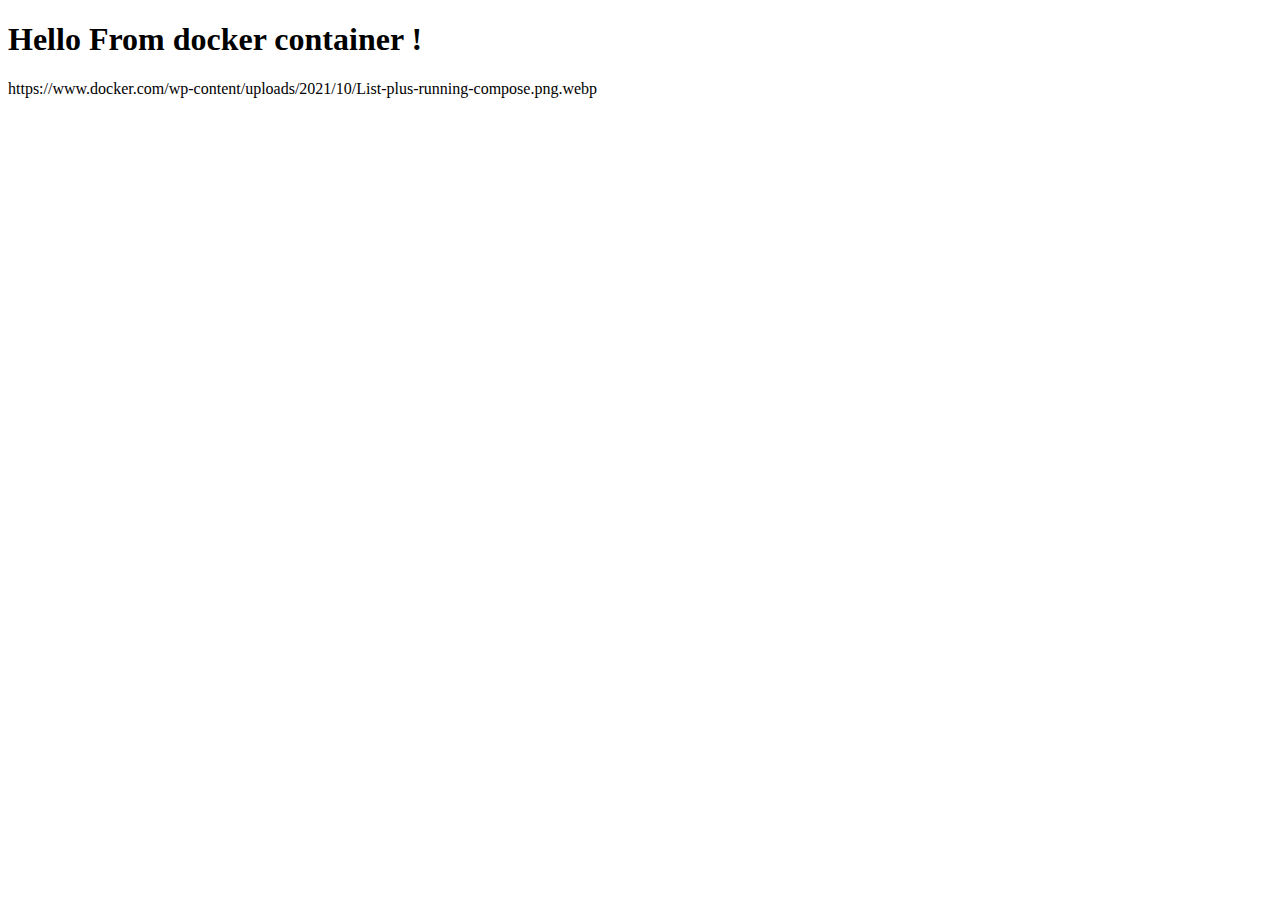
<file: index.html>
<!DOCTYPE html>
<html lang="en">
<head>
	<meta charset="UTF-8">
	<meta http-equiv="X-UA-Compatible" content="IE=edge">
	<meta name="viewport" content="width=device-width, initial-scale=1.0">
	<title>Document</title>
</head>
<body>
	<h1>Hello From docker container !</h1>
</body>
</html>


https://www.docker.com/wp-content/uploads/2021/10/List-plus-running-compose.png.webp
</file>
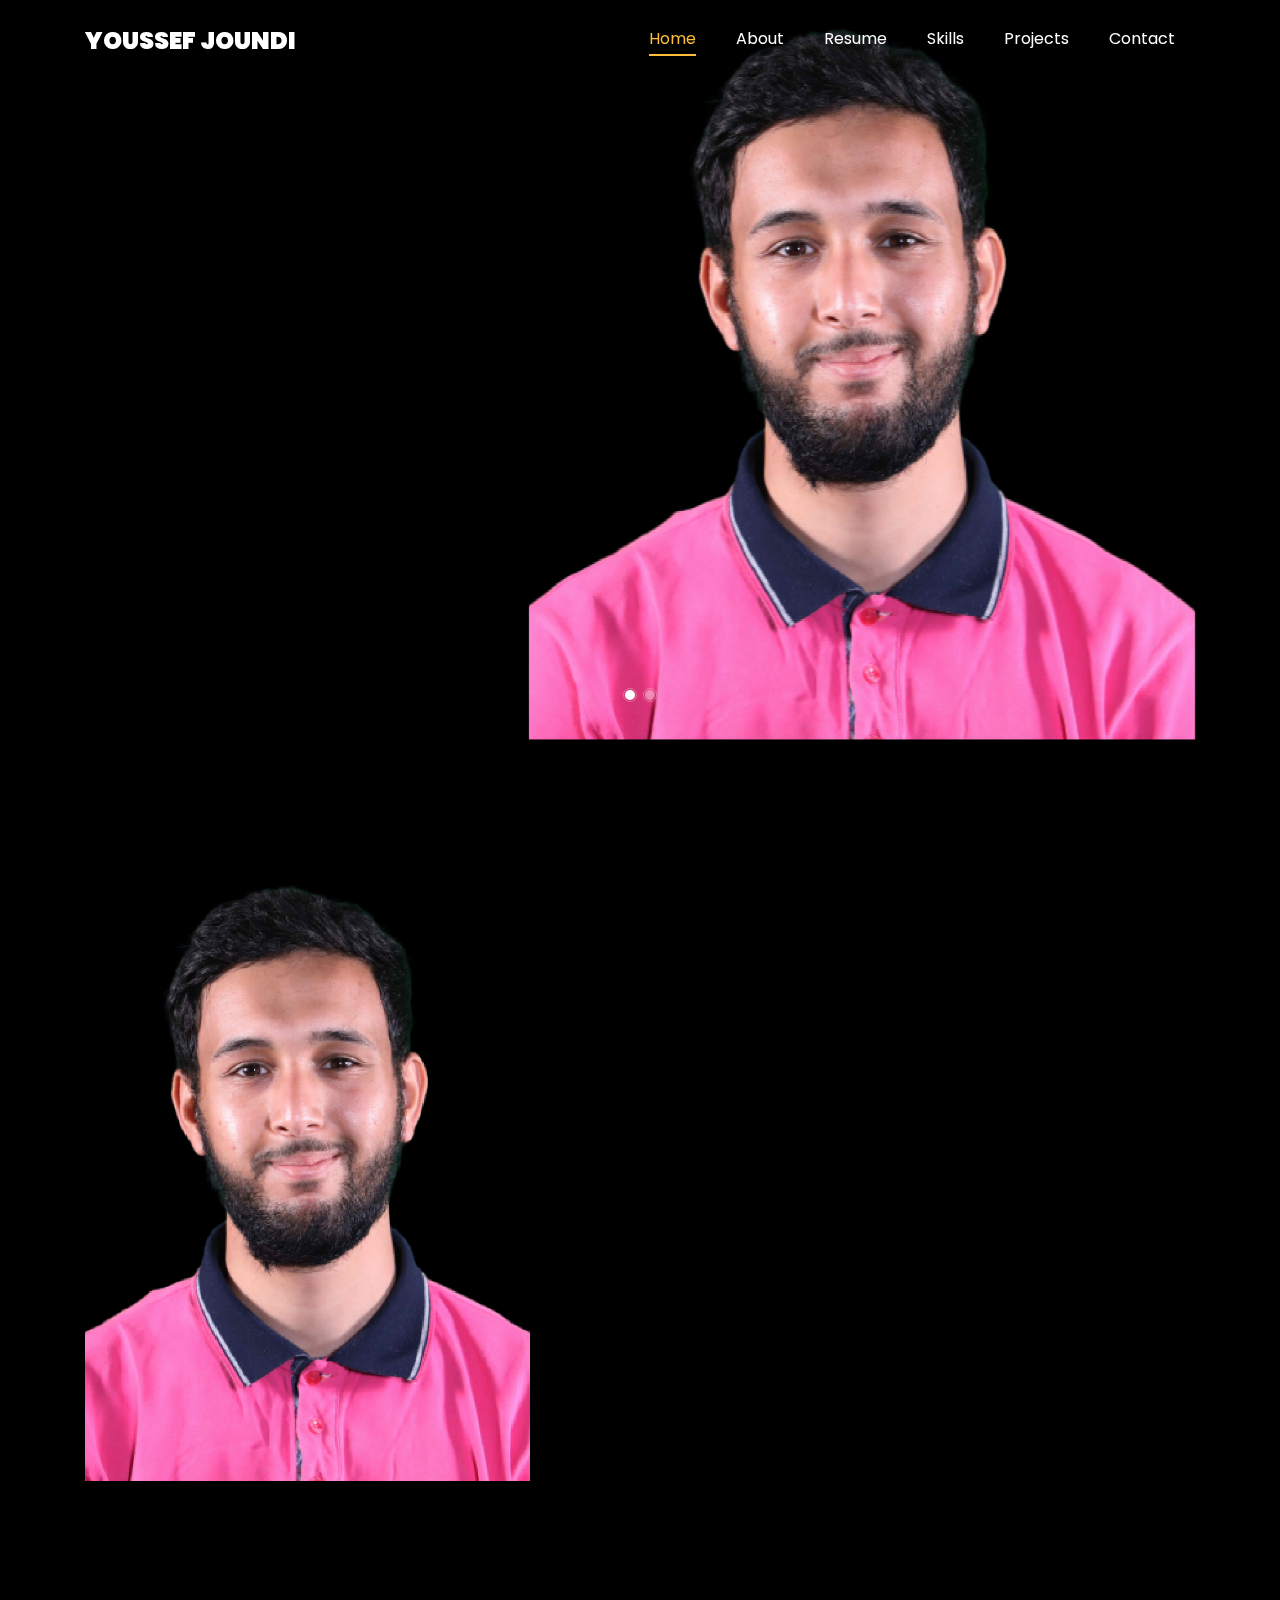
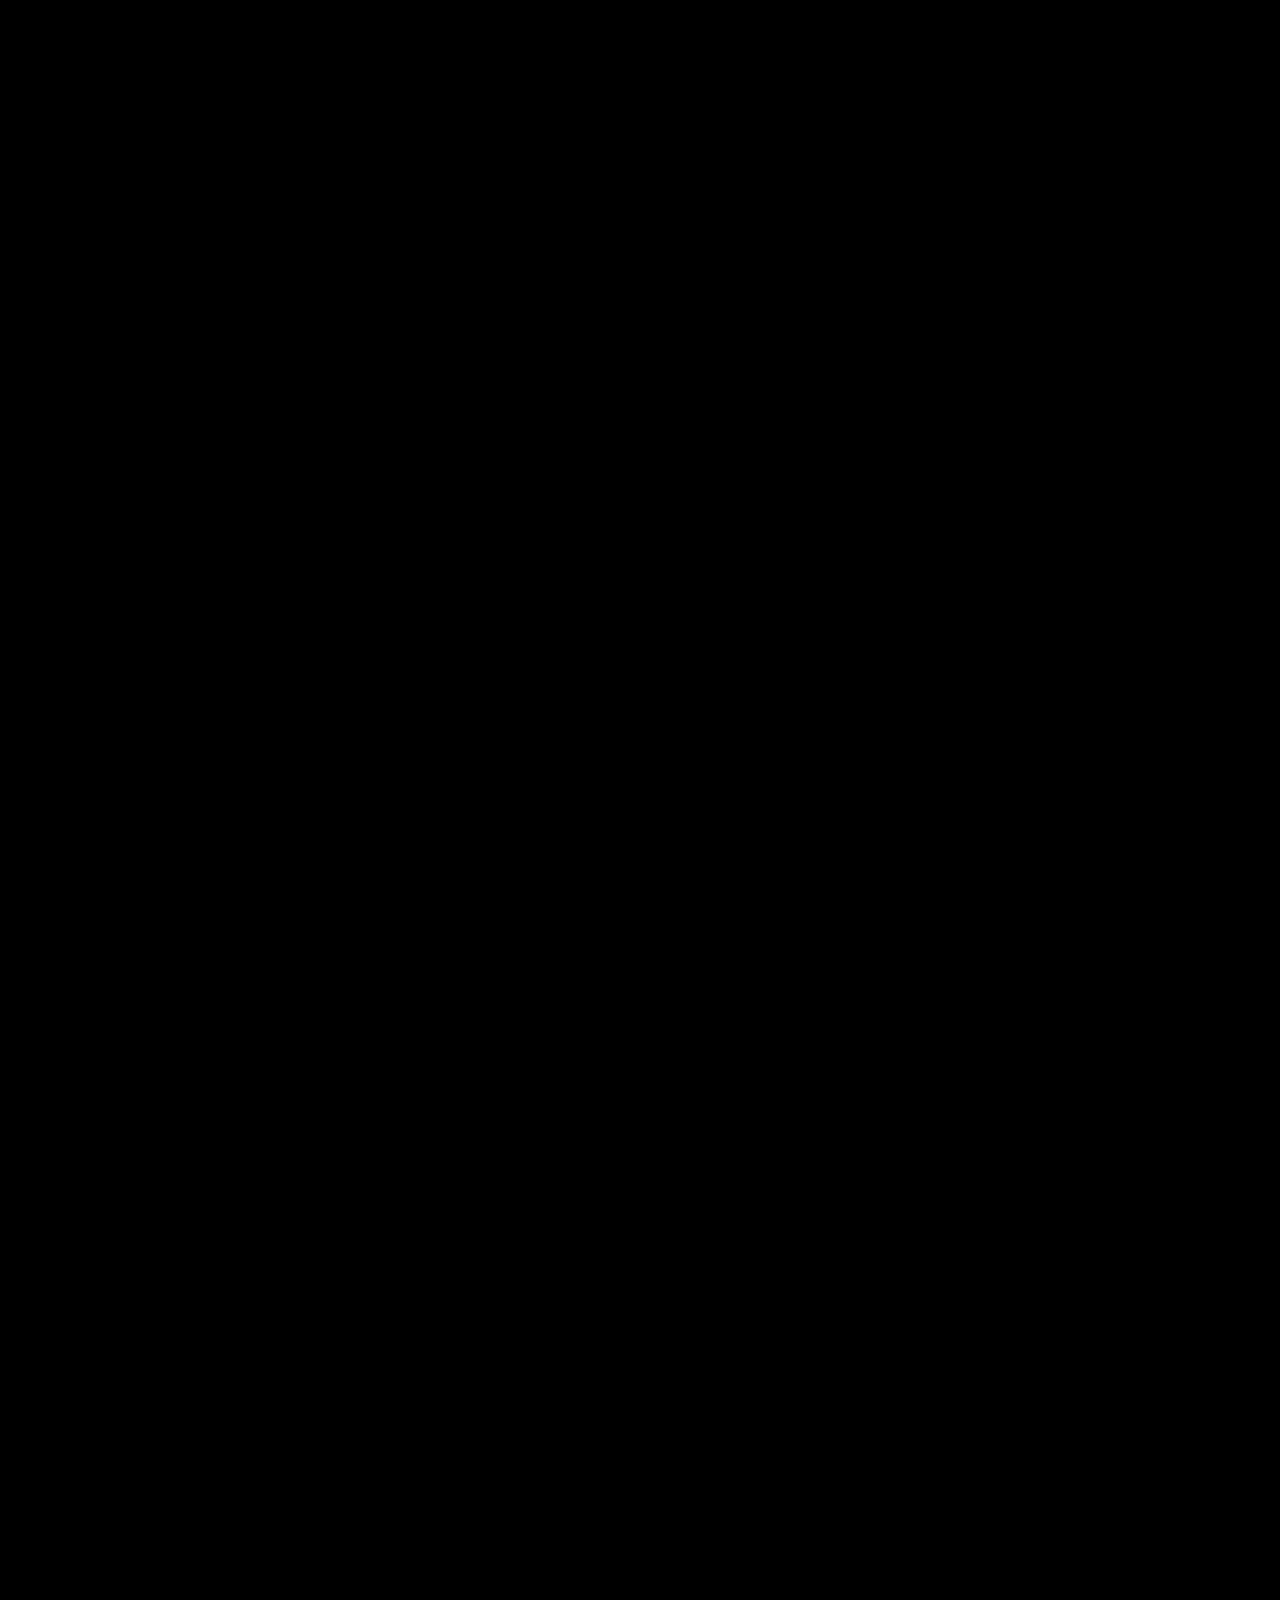
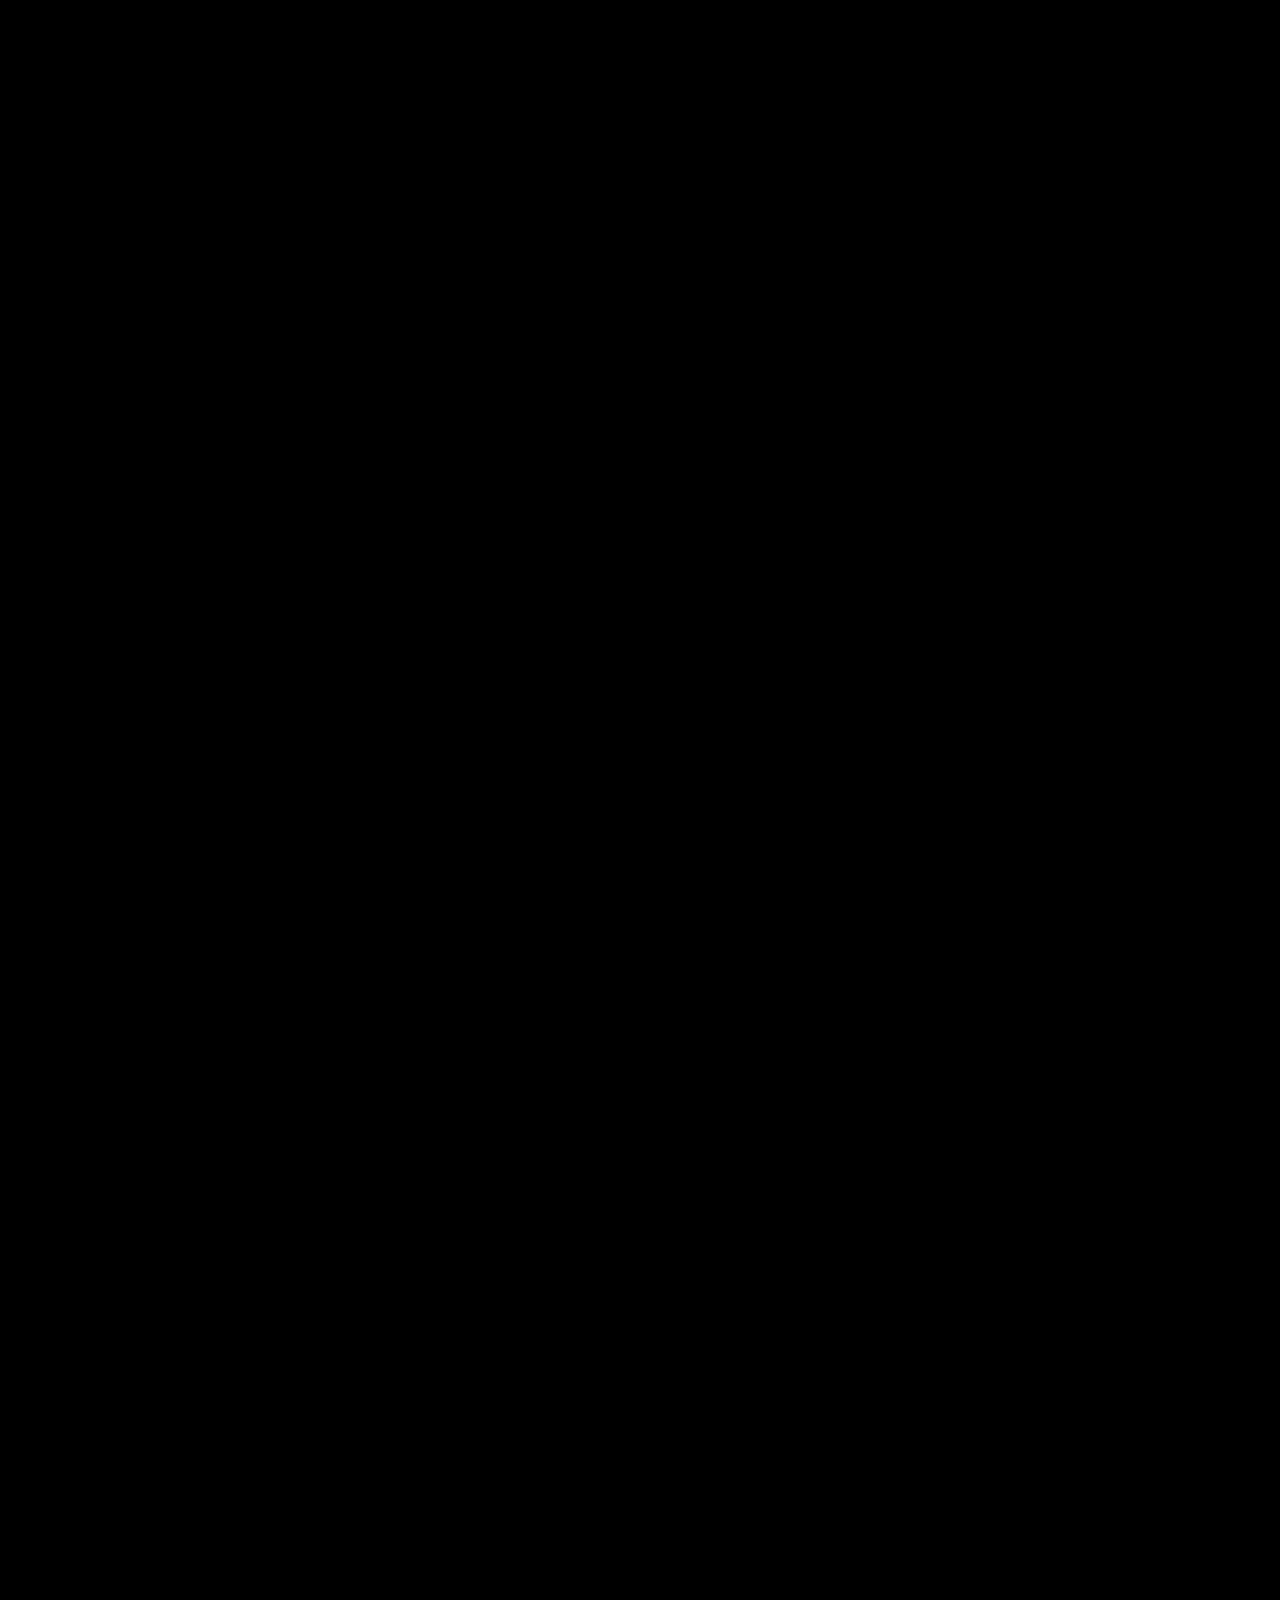
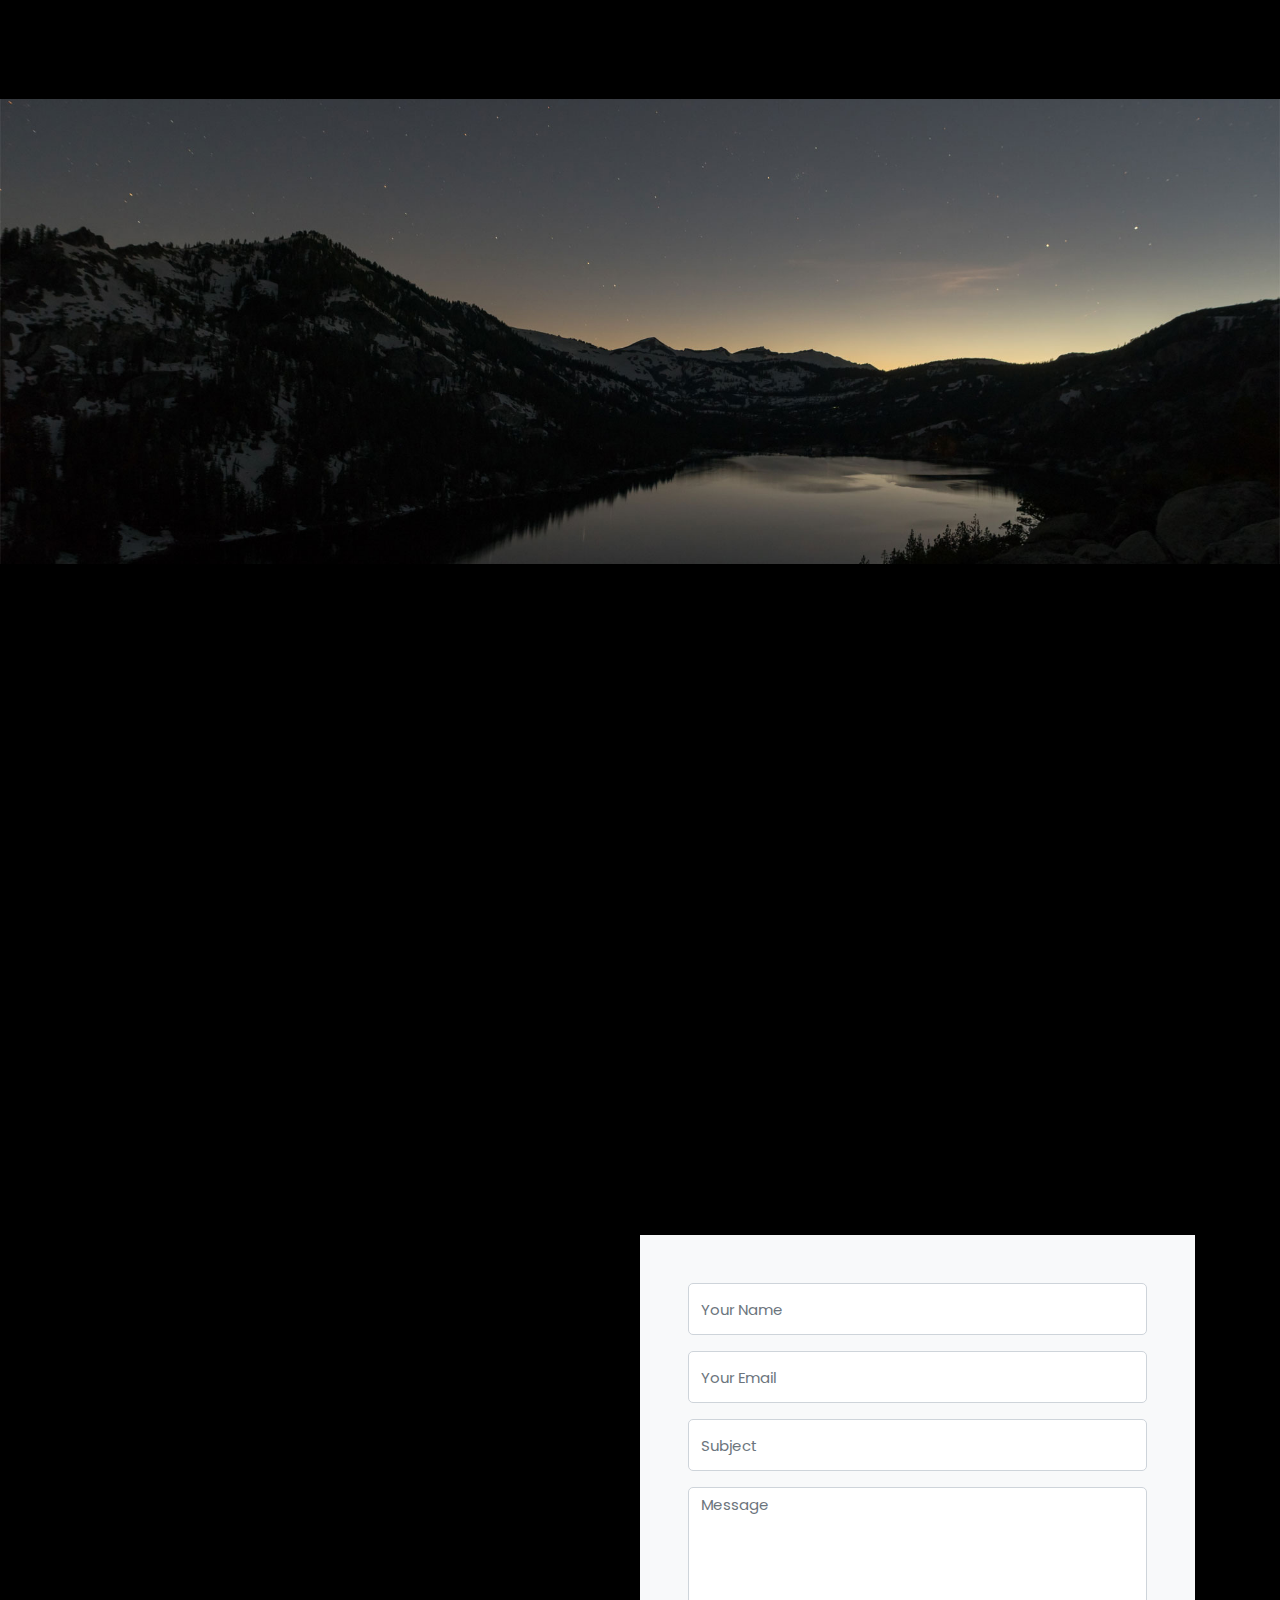
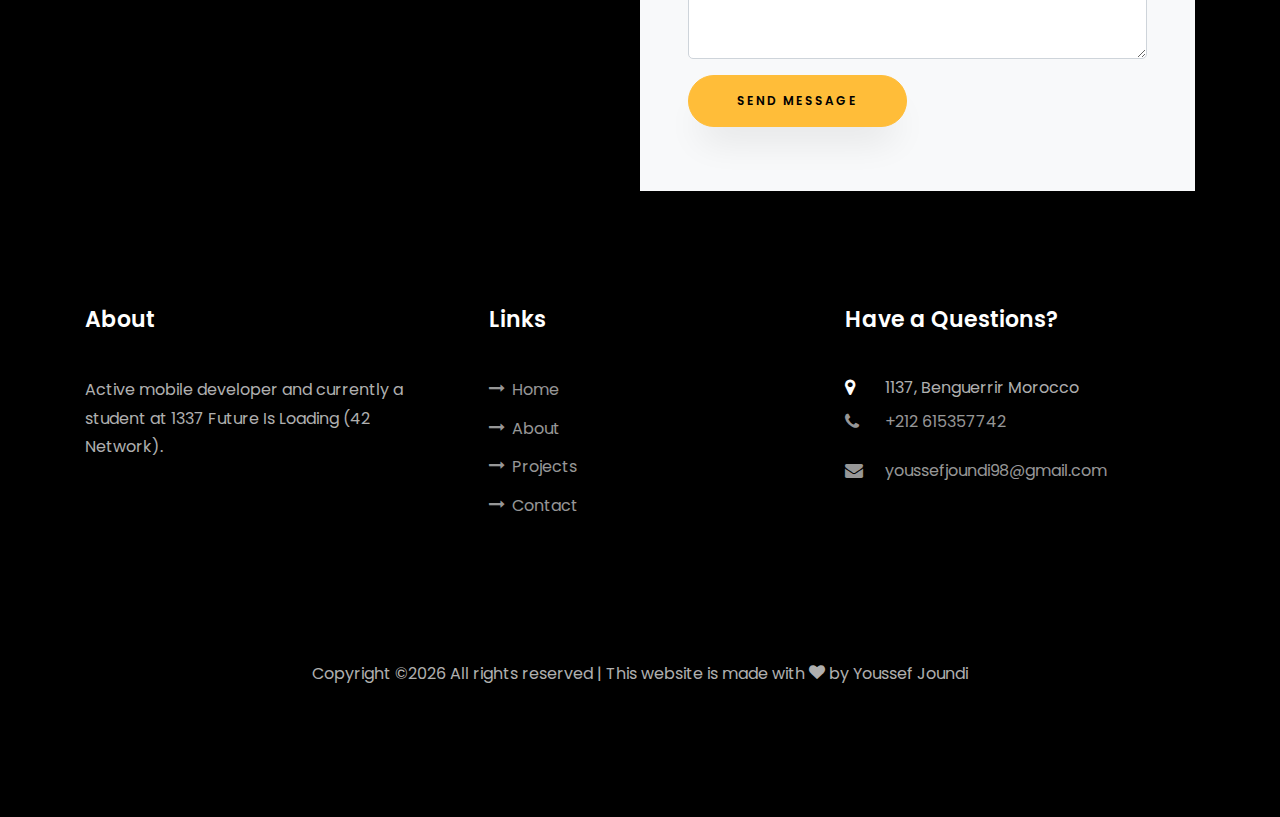
<file: srcs/requirements/bonus/website/index.html>
<!DOCTYPE html>
<html lang="en">
  <head>
    <title>Youssef Joundi Portfolio</title>
    <meta charset="utf-8">
    <meta name="viewport" content="width=device-width, initial-scale=1, shrink-to-fit=no">
    
    <link href="https://fonts.googleapis.com/css?family=Poppins:100,200,300,400,500,600,700,800,900" rel="stylesheet">

    <link rel="stylesheet" href="css/open-iconic-bootstrap.min.css">
    <link rel="stylesheet" href="css/animate.css">
    
    <link rel="stylesheet" href="css/owl.carousel.min.css">
    <link rel="stylesheet" href="css/owl.theme.default.min.css">
    <link rel="stylesheet" href="css/magnific-popup.css">

    <link rel="stylesheet" href="css/aos.css">

    <link rel="stylesheet" href="css/ionicons.min.css">
    
    <link rel="stylesheet" href="css/icomoon.css">
    <link rel="stylesheet" href="css/style.css">
  </head>
  <body data-spy="scroll" data-target=".site-navbar-target" data-offset="300">
	  
	  
    <nav class="navbar navbar-expand-lg navbar-dark ftco_navbar ftco-navbar-light site-navbar-target" id="ftco-navbar">
	    <div class="container">
	      <a class="navbar-brand" href="index.html">Youssef Joundi</a>
	      <button class="navbar-toggler js-fh5co-nav-toggle fh5co-nav-toggle" type="button" data-toggle="collapse" data-target="#ftco-nav" aria-controls="ftco-nav" aria-expanded="false" aria-label="Toggle navigation">
	        <span class="oi oi-menu"></span> Menu
	      </button>

	      <div class="collapse navbar-collapse" id="ftco-nav">
	        <ul class="navbar-nav nav ml-auto">
	          <li class="nav-item"><a href="#home-section" class="nav-link"><span>Home</span></a></li>
	          <li class="nav-item"><a href="#about-section" class="nav-link"><span>About</span></a></li>
	          <li class="nav-item"><a href="#resume-section" class="nav-link"><span>Resume</span></a></li>
	          <li class="nav-item"><a href="#skills-section" class="nav-link"><span>Skills</span></a></li>
	          <li class="nav-item"><a href="#projects-section" class="nav-link"><span>Projects</span></a></li>
	          <li class="nav-item"><a href="#contact-section" class="nav-link"><span>Contact</span></a></li>
	        </ul>
	      </div>
	    </div>
	  </nav>
	  <section id="home-section" class="hero">
		  <div class="home-slider  owl-carousel">
	      <div class="slider-item ">
	      	<div class="overlay"></div>
	        <div class="container">
	          <div class="row d-md-flex no-gutters slider-text align-items-end justify-content-end" data-scrollax-parent="true">
	          	<div class="one-third js-fullheight order-md-last img" style="background-image:url(images/bg_1.png);">
	          		<div class="overlay"></div>
	          	</div>
		          <div class="one-forth d-flex  align-items-center ftco-animate" data-scrollax=" properties: { translateY: '70%' }">
		          	<div class="text">
		          		<span class="subheading">Hello!</span>
			            <h1 class="mb-4 mt-3">I'm <span>Youssef Joundi</span></h1>
			            <h2 class="mb-4">A Mobile Developer</h2>
			            <p><a href="#contact-section" class="btn btn-primary py-3 px-4">Hire me</a> <a href="#projects-section" class="btn btn-white btn-outline-white py-3 px-4">My works</a></p>
		            </div>
		          </div>
	        	</div>
	        </div>
	      </div>

	      <div class="slider-item">
	      	<div class="overlay"></div>
	        <div class="container">
	          <div class="row d-flex no-gutters slider-text align-items-end justify-content-end" data-scrollax-parent="true">
	          	<div class="one-third js-fullheight order-md-last img" style="background-image:url(images/bg_2.png);">
	          		<div class="overlay"></div>
	          	</div>
		          <div class="one-forth d-flex align-items-center ftco-animate" data-scrollax=" properties: { translateY: '70%' }">
		          	<div class="text">
		          		<span class="subheading">Hello!</span>
			            <h1 class="mb-4 mt-3">I'm a <span>Mobile Developer</span> based in Morocco</h1>
			            <p><a href="#" class="btn btn-primary py-3 px-4">Hire me</a> <a href="#" class="btn btn-white btn-outline-white py-3 px-4">My works</a></p>
		            </div>
		          </div>
	        	</div>
	        </div>
	      </div>
	    </div>
    </section>

    <section class="ftco-about img ftco-section ftco-no-pb" id="about-section">
    	<div class="container">
    		<div class="row d-flex">
    			<div class="col-md-6 col-lg-5 d-flex">
    				<div class="img-about img d-flex align-items-stretch">
    					<div class="overlay"></div>
	    				<div class="img d-flex align-self-stretch align-items-center" style="background-image:url(images/bg_1.png);">
	    				</div>
    				</div>
    			</div>
    			<div class="col-md-6 col-lg-7 pl-lg-5 pb-5">
    				<div class="row justify-content-start pb-3">
		          <div class="col-md-12 heading-section ftco-animate">
		          	<h1 class="big">About</h1>
		            <h2 class="mb-4">About Me</h2>
		            <p>Active mobile developer and currently a student at 1337 Future Is Loading (42 Network). Proficient in everything related to modern Android development such as Kotlin, Jetpack, and Android Studio. Responsible, enthusiastic, proactive, with the ability to work in a highly collaborative and independent environment, and above all, ready to invest my positive attitude, energy, and skills in tackling new challenges.</p>
		            <ul class="about-info mt-4 px-md-0 px-2">
		            	<li class="d-flex"><span>Name:</span> <span>Youssef Joundi</span></li>
		            	<li class="d-flex"><span>Date of birth:</span> <span>February 07, 1998</span></li>
		            	<li class="d-flex"><span>Address:</span> <span>1337 Benguerrir, Morocco</span></li>
		            	<li class="d-flex"><span>Zip code:</span> <span>43150</span></li>
		            	<li class="d-flex"><span>Email:</span> <span>youssefjoundi98@gmail.com</span></li>
		            	<li class="d-flex"><span>Phone: </span> <span>+212 615357742 </span></li>
		            </ul>
		          </div>
		        </div>
	          <div class="counter-wrap ftco-animate d-flex mt-md-3">
              <div class="text">
              	<p class="mb-4">
	                <span class="number" data-number="120">0</span>
	                <span>Project complete</span>
                </p>
                <p><a href="#" class="btn btn-primary py-3 px-3">Download CV</a></p>
              </div>
	          </div>
	        </div>
        </div>
    	</div>
    </section>

    <section class="ftco-section ftco-no-pb" id="resume-section">
    	<div class="container">
    		<div class="row justify-content-center pb-5">
          <div class="col-md-10 heading-section text-center ftco-animate">
          	<h1 class="big big-2">Resume</h1>
            <h2 class="mb-4">Resume</h2>
            <p>A small river named Duden flows by their place and supplies it with the necessary regelialia. It is a paradisematic country, in which roasted parts of sentences fly into your mouth.</p>
          </div>
        </div>
    		<div class="row">
    			<div class="col-md-6">
    				<div class="resume-wrap ftco-animate">
    					<span class="date">2017-2019</span>
    					<h2>IT Diploma</h2>
    					<span class="position">NTIC</span>
    					<p class="mt-4">Technique of IT Developement</p>
    				</div>
    				<div class="resume-wrap ftco-animate">
    					<span class="date">2021</span>
    					<h2>Software Developer</h2>
    					<span class="position">1337</span>
    					<p class="mt-4">Software Developer Certificate from 42 Network.</p>
    				</div>
    				<div class="resume-wrap ftco-animate">
    					<span class="date">2021</span>
    					<h2>Freelancer</h2>
    					<span class="position">Freelancer.com</span>
    					<p class="mt-4">Work on different projects on mobile developement.</p>
    				</div>
    			</div>

    			<div class="col-md-6">
    				<div class="resume-wrap ftco-animate">
    					<span class="date">2019</span>
    					<h2>OCP GROUP</h2>
    					<span class="position">Internship</span>
    					<p class="mt-4">Develop Application App using Visual Basic.</p>
    				</div>
    				<div class="resume-wrap ftco-animate">
    					<span class="date">2020</span>
    					<h2>Mobile Developer</h2>
    					<span class="position">JoundiDev</span>
    					<p class="mt-4">Build and Publish Application in Google Play Store.</p>
    				</div>
    				<div class="resume-wrap ftco-animate">
    					<span class="date">2023</span>
    					<h2>UI/UX Design Instructor</h2>
    					<span class="position">GoMyCode</span>
    					<p class="mt-4"> Teach a team of managers and employers the fundamentals of UX design.</p>
    				</div>
    			</div>
    		</div>
    		<div class="row justify-content-center mt-5">
    			<div class="col-md-6 text-center ftco-animate">
    				<p><a href="#" class="btn btn-primary py-4 px-5">Download CV</a></p>
    			</div>
    		</div>
    	</div>
    </section>

		
		<section class="ftco-section" id="skills-section">
			<div class="container">
				<div class="row justify-content-center pb-5">
          <div class="col-md-12 heading-section text-center ftco-animate">
          	<h1 class="big big-2">Skills</h1>
            <h2 class="mb-4">My Skills</h2>
            <p>Far far away, behind the word mountains, far from the countries Vokalia and Consonantia</p>
          </div>
        </div>
				<div class="row">
					<div class="col-md-6 animate-box">
						<div class="progress-wrap ftco-animate">
							<h3>Android Studio</h3>
							<div class="progress">
							 	<div class="progress-bar color-1" role="progressbar" aria-valuenow="90"
							  	aria-valuemin="0" aria-valuemax="100" style="width:90%">
							    <span>90%</span>
							  	</div>
							</div>
						</div>
					</div>
					<div class="col-md-6 animate-box">
						<div class="progress-wrap ftco-animate">
							<h3>Java</h3>
							<div class="progress">
							 	<div class="progress-bar color-2" role="progressbar" aria-valuenow="85"
							  	aria-valuemin="0" aria-valuemax="100" style="width:85%">
							    <span>85%</span>
							  	</div>
							</div>
						</div>
					</div>
					<div class="col-md-6 animate-box">
						<div class="progress-wrap ftco-animate">
							<h3>Kotlin</h3>
							<div class="progress">
							 	<div class="progress-bar color-3" role="progressbar" aria-valuenow="95"
							  	aria-valuemin="0" aria-valuemax="100" style="width:95%">
							    <span>95%</span>
							  	</div>
							</div>
						</div>
					</div>
					<div class="col-md-6 animate-box">
						<div class="progress-wrap ftco-animate">
							<h3>C/C++</h3>
							<div class="progress">
							 	<div class="progress-bar color-4" role="progressbar" aria-valuenow="90"
							  	aria-valuemin="0" aria-valuemax="100" style="width:90%">
							    <span>90%</span>
							  	</div>
							</div>
						</div>
					</div>
					<div class="col-md-6 animate-box">
						<div class="progress-wrap ftco-animate">
							<h3>Figma</h3>
							<div class="progress">
							 	<div class="progress-bar color-5" role="progressbar" aria-valuenow="70"
							  	aria-valuemin="0" aria-valuemax="100" style="width:70%">
							    <span>70%</span>
							  	</div>
							</div>
						</div>
					</div>
					<div class="col-md-6 animate-box">
						<div class="progress-wrap ftco-animate">
							<h3>Gradle</h3>
							<div class="progress">
							 	<div class="progress-bar color-6" role="progressbar" aria-valuenow="80"
							  	aria-valuemin="0" aria-valuemax="100" style="width:80%">
							    <span>80%</span>
							  	</div>
							</div>
						</div>
					</div>
					
				</div>
			</div>
		</section>
 

    <section class="ftco-section ftco-project" id="projects-section">
    	<div class="container">
    		<div class="row justify-content-center pb-5">
          <div class="col-md-12 heading-section text-center ftco-animate">
          	<h1 class="big big-2">Projects</h1>
            <h2 class="mb-4">My Projects</h2>
            <p>Far far away, behind the word mountains, far from the countries Vokalia and Consonantia</p>
          </div>
        </div>
    		<div class="row">
    			<div class="col-md-4">
    				<div class="project img ftco-animate d-flex justify-content-center align-items-center" style="background-image: url(https://images.ctfassets.net/23aumh6u8s0i/01DB4uQEAc2vND5GqHAtEJ/f4018d02470e3352b688ebdd0fac89a6/ktor-hero.jpg);">
    					<div class="overlay"></div>
	    				<div class="text text-center p-4">
	    					<h3><a href="https://github.com/youssefjoundi/Fruit-API-Ktor">Fruit Api</a></h3>
	    					<span>API using Ktor(Kotlin framework for serverside)</span>
	    				</div>
    				</div>
  				</div>
  				<div class="col-md-8">
    				<div class="project img ftco-animate d-flex justify-content-center align-items-center" style="background-image: url(https://media-blog.cdnandroid.com/wp-content/uploads/sites/5/2019/10/30054903/maxresdefault-1-1024x576.jpg);">
    					<div class="overlay"></div>
	    				<div class="text text-center p-4">
	    					<h3><a href="https://github.com/youssefjoundi/Stickers_Whatsapp">Stickers Whatsapp</a></h3>
	    					<span>App clone from the opensource stickers app from meta</span>
	    				</div>
    				</div>
  				</div>

    			<div class="col-md-8">
    				<div class="project img ftco-animate d-flex justify-content-center align-items-center" style="background-image: url(https://fiverr-res.cloudinary.com/images/t_main1,q_auto,f_auto,q_auto,f_auto/gigs/116773165/original/8e88d4395a55b1763146cbc339c12b582c8b067f/integrate-ads-in-unity-android-studio-xcode.png);">
    					<div class="overlay"></div>
	    				<div class="text text-center p-4">
	    					<h3><a href="https://github.com/youssefjoundi/Android-Ads-Library">Android Library</a></h3>
	    					<span>Android Library that contain all famous ads providers.</span>
	    				</div>
    				</div>

    				<div class="project img ftco-animate d-flex justify-content-center align-items-center" style="background-image: url(https://mir-s3-cdn-cf.behance.net/project_modules/fs/78c17289433823.60207ac365802.jpg);">
    					<div class="overlay"></div>
	    				<div class="text text-center p-4">
	    					<h3><a href="https://github.com/youssefjoundi/Pomodoro_Flutter_App">Pomodoro App</a></h3>
	    					<span>Pomodoro app using flutter</span>
	    				</div>
    				</div>
    			</div>
    			<!-- <div class="col-md-4">
    				<div class="row">
    					<div class="col-md-12">
		    				<div class="project img ftco-animate d-flex justify-content-center align-items-center" style="background-image: url(images/project-2.jpg);">
		    					<div class="overlay"></div>
			    				<div class="text text-center p-4">
			    					<h3><a href="#">Branding &amp; Illustration Design</a></h3>
			    					<span>Web Design</span>
			    				</div>
		    				</div>
	    				</div>
	    				<div class="col-md-12">
		    				<div class="project img ftco-animate d-flex justify-content-center align-items-center" style="background-image: url(images/project-3.jpg);">
		    					<div class="overlay"></div>
			    				<div class="text text-center p-4">
			    					<h3><a href="#">Branding &amp; Illustration Design</a></h3>
			    					<span>Web Design</span>
			    				</div>
		    				</div>
	    				</div>
    				</div>
    			</div> -->
    		</div>
    	</div>
    </section>


    <section class="ftco-section ftco-hireme img margin-top" style="background-image: url(images/bg_1.jpg)">
			<div class="container">
				<div class="row justify-content-center">
					<div class="col-md-7 ftco-animate text-center">
						<h2>I'm <span>Available</span> for freelancing</h2>
						<p>A small river named Duden flows by their place and supplies it with the necessary regelialia.</p>
						<p class="mb-0"><a href="#contact-section" class="btn btn-primary py-3 px-5">Hire me</a></p>
					</div>
				</div>
			</div>
		</section>

    <section class="ftco-section contact-section ftco-no-pb" id="contact-section">
      <div class="container">
      	<div class="row justify-content-center mb-5 pb-3">
          <div class="col-md-7 heading-section text-center ftco-animate">
            <h1 class="big big-2">Contact</h1>
            <h2 class="mb-4">Contact Me</h2>
            <p>Far far away, behind the word mountains, far from the countries Vokalia and Consonantia</p>
          </div>
        </div>

        <div class="row d-flex contact-info mb-5">
          <div class="col-md-6 col-lg-3 d-flex ftco-animate">
          	<div class="align-self-stretch box p-4 text-center">
          		<div class="icon d-flex align-items-center justify-content-center">
          			<span class="icon-map-signs"></span>
          		</div>
          		<h3 class="mb-4">Address</h3>
	            <p>1337 , Benguerrir Morocco</p>
	          </div>
          </div>
          <div class="col-md-6 col-lg-3 d-flex ftco-animate">
          	<div class="align-self-stretch box p-4 text-center">
          		<div class="icon d-flex align-items-center justify-content-center">
          			<span class="icon-phone2"></span>
          		</div>
          		<h3 class="mb-4">Contact Number</h3>
	            <p><a href="tel://1234567920">+212 615357742</a></p>
	          </div>
          </div>
          <div class="col-md-6 col-lg-3 d-flex ftco-animate">
          	<div class="align-self-stretch box p-4 text-center">
          		<div class="icon d-flex align-items-center justify-content-center">
          			<span class="icon-paper-plane"></span>
          		</div>
          		<h3 class="mb-4">Email Address</h3>
	            <p><a href="mailto:youssefjoundi98@gmail.com">youssefjoundi98@gmail.com</a></p>
	          </div>
          </div>
          <div class="col-md-6 col-lg-3 d-flex ftco-animate">
          	<div class="align-self-stretch box p-4 text-center">
          		<div class="icon d-flex align-items-center justify-content-center">
          			<span class="icon-globe"></span>
          		</div>
          		<h3 class="mb-4">Website</h3>
	            <p><a href="https://joundidev.com">joundidev.com</a></p>
	          </div>
          </div>
        </div>

        <div class="row no-gutters block-9">
          <div class="col-md-6 order-md-last d-flex">
            <form action="mailto:youssefjoundi98@gmail.com" class="bg-light p-4 p-md-5 contact-form">
              <div class="form-group">
                <input type="text" class="form-control" placeholder="Your Name">
              </div>
              <div class="form-group">
                <input type="text" class="form-control" placeholder="Your Email">
              </div>
              <div class="form-group">
                <input type="text" class="form-control" placeholder="Subject">
              </div>
              <div class="form-group">
                <textarea name="" id="" cols="30" rows="7" class="form-control" placeholder="Message"></textarea>
              </div>
              <div class="form-group">
                <input type="submit" value="Send Message" class="btn btn-primary py-3 px-5">
              </div>
            </form>
          
          </div>

          <div class="col-md-6 d-flex">
          	<div class="img" style="background-image: url(https://cdn.intra.42.fr/users/3c14bb89d12ceeaeccfe33148721d12e/yojoundi.jpg);"></div>
          </div>
        </div>
      </div>
    </section>
		

    <footer class="ftco-footer ftco-section">
      <div class="container">
        <div class="row mb-5">
          <div class="col-md">
            <div class="ftco-footer-widget mb-4">
              <h2 class="ftco-heading-2">About</h2>
              <p>Active mobile developer and currently a student at 1337 Future Is Loading (42 Network).</p>
              <ul class="ftco-footer-social list-unstyled float-md-left float-lft mt-5">
                <li class="ftco-animate"><a href="#"><span class="icon-twitter"></span></a></li>
                <li class="ftco-animate"><a href="#"><span class="icon-facebook"></span></a></li>
                <li class="ftco-animate"><a href="#"><span class="icon-instagram"></span></a></li>
              </ul>
            </div>
          </div>
          <div class="col-md">
            <div class="ftco-footer-widget mb-4 ml-md-4">
              <h2 class="ftco-heading-2">Links</h2>
              <ul class="list-unstyled">
                <li><a href="#"><span class="icon-long-arrow-right mr-2"></span>Home</a></li>
                <li><a href="#"><span class="icon-long-arrow-right mr-2"></span>About</a></li>
                <li><a href="#"><span class="icon-long-arrow-right mr-2"></span>Projects</a></li>
                <li><a href="#"><span class="icon-long-arrow-right mr-2"></span>Contact</a></li>
              </ul>
            </div>
          </div>
          
          <div class="col-md">
            <div class="ftco-footer-widget mb-4">
            	<h2 class="ftco-heading-2">Have a Questions?</h2>
            	<div class="block-23 mb-3">
	              <ul>
	                <li><span class="icon icon-map-marker"></span><span class="text">1137, Benguerrir Morocco</span></li>
	                <li><a href="#"><span class="icon icon-phone"></span><span class="text">+212 615357742</span></a></li>
	                <li><a href="#"><span class="icon icon-envelope"></span><span class="text">youssefjoundi98@gmail.com</span></a></li>
	              </ul>
	            </div>
            </div>
          </div>
        </div>
        <div class="row">
          <div class="col-md-12 text-center">

            <p><!-- Link back to Colorlib can't be removed. Template is licensed under CC BY 3.0. -->
  Copyright &copy;<script>document.write(new Date().getFullYear());</script> All rights reserved | This website is made with <i class="icon-heart color-danger" aria-hidden="true"></i> by <a href="#" target="_blank">Youssef Joundi</a>
  <!-- Link back to Colorlib can't be removed. Template is licensed under CC BY 3.0. --></p>
          </div>
        </div>
      </div>
    </footer>
    
  

  <!-- loader -->
  <div id="ftco-loader" class="show fullscreen"><svg class="circular" width="48px" height="48px"><circle class="path-bg" cx="24" cy="24" r="22" fill="none" stroke-width="4" stroke="#eeeeee"/><circle class="path" cx="24" cy="24" r="22" fill="none" stroke-width="4" stroke-miterlimit="10" stroke="#F96D00"/></svg></div>


  <script src="js/jquery.min.js"></script>
  <script src="js/jquery-migrate-3.0.1.min.js"></script>
  <script src="js/popper.min.js"></script>
  <script src="js/bootstrap.min.js"></script>
  <script src="js/jquery.easing.1.3.js"></script>
  <script src="js/jquery.waypoints.min.js"></script>
  <script src="js/jquery.stellar.min.js"></script>
  <script src="js/owl.carousel.min.js"></script>
  <script src="js/jquery.magnific-popup.min.js"></script>
  <script src="js/aos.js"></script>
  <script src="js/jquery.animateNumber.min.js"></script>
  <script src="js/scrollax.min.js"></script>
  
  <script src="js/main.js"></script>
    
  </body>
</html>
</file>
<file: srcs/requirements/bonus/website/css/icomoon.css>
@font-face {
  font-family: 'icomoon';
  src:  url('../fonts/icomoon/icomoon.eot?6tt51o');
  src:  url('../fonts/icomoon/icomoon.eot?6tt51o#iefix') format('embedded-opentype'),
    url('../fonts/icomoon/icomoon.ttf?6tt51o') format('truetype'),
    url('../fonts/icomoon/icomoon.woff?6tt51o') format('woff'),
    url('../fonts/icomoon/icomoon.svg?6tt51o#icomoon') format('svg');
  font-weight: normal;
  font-style: normal;
}

[class^="icon-"], [class*=" icon-"] {
  /* use !important to prevent issues with browser extensions that change fonts */
  font-family: 'icomoon' !important;
  speak: none;
  font-style: normal;
  font-weight: normal;
  font-variant: normal;
  text-transform: none;
  line-height: 1;

  /* Better Font Rendering =========== */
  -webkit-font-smoothing: antialiased;
  -moz-osx-font-smoothing: grayscale;
}

.icon-asterisk:before {
  content: "\f069";
}
.icon-plus:before {
  content: "\f067";
}
.icon-question:before {
  content: "\f128";
}
.icon-minus:before {
  content: "\f068";
}
.icon-glass:before {
  content: "\f000";
}
.icon-music:before {
  content: "\f001";
}
.icon-search:before {
  content: "\f002";
}
.icon-envelope-o:before {
  content: "\f003";
}
.icon-heart:before {
  content: "\f004";
}
.icon-star:before {
  content: "\f005";
}
.icon-star-o:before {
  content: "\f006";
}
.icon-user:before {
  content: "\f007";
}
.icon-film:before {
  content: "\f008";
}
.icon-th-large:before {
  content: "\f009";
}
.icon-th:before {
  content: "\f00a";
}
.icon-th-list:before {
  content: "\f00b";
}
.icon-check:before {
  content: "\f00c";
}
.icon-close:before {
  content: "\f00d";
}
.icon-remove:before {
  content: "\f00d";
}
.icon-times:before {
  content: "\f00d";
}
.icon-search-plus:before {
  content: "\f00e";
}
.icon-search-minus:before {
  content: "\f010";
}
.icon-power-off:before {
  content: "\f011";
}
.icon-signal:before {
  content: "\f012";
}
.icon-cog:before {
  content: "\f013";
}
.icon-gear:before {
  content: "\f013";
}
.icon-trash-o:before {
  content: "\f014";
}
.icon-home:before {
  content: "\f015";
}
.icon-file-o:before {
  content: "\f016";
}
.icon-clock-o:before {
  content: "\f017";
}
.icon-road:before {
  content: "\f018";
}
.icon-download:before {
  content: "\f019";
}
.icon-arrow-circle-o-down:before {
  content: "\f01a";
}
.icon-arrow-circle-o-up:before {
  content: "\f01b";
}
.icon-inbox:before {
  content: "\f01c";
}
.icon-play-circle-o:before {
  content: "\f01d";
}
.icon-repeat:before {
  content: "\f01e";
}
.icon-rotate-right:before {
  content: "\f01e";
}
.icon-refresh:before {
  content: "\f021";
}
.icon-list-alt:before {
  content: "\f022";
}
.icon-lock:before {
  content: "\f023";
}
.icon-flag:before {
  content: "\f024";
}
.icon-headphones:before {
  content: "\f025";
}
.icon-volume-off:before {
  content: "\f026";
}
.icon-volume-down:before {
  content: "\f027";
}
.icon-volume-up:before {
  content: "\f028";
}
.icon-qrcode:before {
  content: "\f029";
}
.icon-barcode:before {
  content: "\f02a";
}
.icon-tag:before {
  content: "\f02b";
}
.icon-tags:before {
  content: "\f02c";
}
.icon-book:before {
  content: "\f02d";
}
.icon-bookmark:before {
  content: "\f02e";
}
.icon-print:before {
  content: "\f02f";
}
.icon-camera:before {
  content: "\f030";
}
.icon-font:before {
  content: "\f031";
}
.icon-bold:before {
  content: "\f032";
}
.icon-italic:before {
  content: "\f033";
}
.icon-text-height:before {
  content: "\f034";
}
.icon-text-width:before {
  content: "\f035";
}
.icon-align-left:before {
  content: "\f036";
}
.icon-align-center:before {
  content: "\f037";
}
.icon-align-right:before {
  content: "\f038";
}
.icon-align-justify:before {
  content: "\f039";
}
.icon-list:before {
  content: "\f03a";
}
.icon-dedent:before {
  content: "\f03b";
}
.icon-outdent:before {
  content: "\f03b";
}
.icon-indent:before {
  content: "\f03c";
}
.icon-video-camera:before {
  content: "\f03d";
}
.icon-image:before {
  content: "\f03e";
}
.icon-photo:before {
  content: "\f03e";
}
.icon-picture-o:before {
  content: "\f03e";
}
.icon-pencil:before {
  content: "\f040";
}
.icon-map-marker:before {
  content: "\f041";
}
.icon-adjust:before {
  content: "\f042";
}
.icon-tint:before {
  content: "\f043";
}
.icon-edit:before {
  content: "\f044";
}
.icon-pencil-square-o:before {
  content: "\f044";
}
.icon-share-square-o:before {
  content: "\f045";
}
.icon-check-square-o:before {
  content: "\f046";
}
.icon-arrows:before {
  content: "\f047";
}
.icon-step-backward:before {
  content: "\f048";
}
.icon-fast-backward:before {
  content: "\f049";
}
.icon-backward:before {
  content: "\f04a";
}
.icon-play:before {
  content: "\f04b";
}
.icon-pause:before {
  content: "\f04c";
}
.icon-stop:before {
  content: "\f04d";
}
.icon-forward:before {
  content: "\f04e";
}
.icon-fast-forward:before {
  content: "\f050";
}
.icon-step-forward:before {
  content: "\f051";
}
.icon-eject:before {
  content: "\f052";
}
.icon-chevron-left:before {
  content: "\f053";
}
.icon-chevron-right:before {
  content: "\f054";
}
.icon-plus-circle:before {
  content: "\f055";
}
.icon-minus-circle:before {
  content: "\f056";
}
.icon-times-circle:before {
  content: "\f057";
}
.icon-check-circle:before {
  content: "\f058";
}
.icon-question-circle:before {
  content: "\f059";
}
.icon-info-circle:before {
  content: "\f05a";
}
.icon-crosshairs:before {
  content: "\f05b";
}
.icon-times-circle-o:before {
  content: "\f05c";
}
.icon-check-circle-o:before {
  content: "\f05d";
}
.icon-ban:before {
  content: "\f05e";
}
.icon-arrow-left:before {
  content: "\f060";
}
.icon-arrow-right:before {
  content: "\f061";
}
.icon-arrow-up:before {
  content: "\f062";
}
.icon-arrow-down:before {
  content: "\f063";
}
.icon-mail-forward:before {
  content: "\f064";
}
.icon-share:before {
  content: "\f064";
}
.icon-expand:before {
  content: "\f065";
}
.icon-compress:before {
  content: "\f066";
}
.icon-exclamation-circle:before {
  content: "\f06a";
}
.icon-gift:before {
  content: "\f06b";
}
.icon-leaf:before {
  content: "\f06c";
}
.icon-fire:before {
  content: "\f06d";
}
.icon-eye:before {
  content: "\f06e";
}
.icon-eye-slash:before {
  content: "\f070";
}
.icon-exclamation-triangle:before {
  content: "\f071";
}
.icon-warning:before {
  content: "\f071";
}
.icon-plane:before {
  content: "\f072";
}
.icon-calendar:before {
  content: "\f073";
}
.icon-random:before {
  content: "\f074";
}
.icon-comment:before {
  content: "\f075";
}
.icon-magnet:before {
  content: "\f076";
}
.icon-chevron-up:before {
  content: "\f077";
}
.icon-chevron-down:before {
  content: "\f078";
}
.icon-retweet:before {
  content: "\f079";
}
.icon-shopping-cart:before {
  content: "\f07a";
}
.icon-folder:before {
  content: "\f07b";
}
.icon-folder-open:before {
  content: "\f07c";
}
.icon-arrows-v:before {
  content: "\f07d";
}
.icon-arrows-h:before {
  content: "\f07e";
}
.icon-bar-chart:before {
  content: "\f080";
}
.icon-bar-chart-o:before {
  content: "\f080";
}
.icon-twitter-square:before {
  content: "\f081";
}
.icon-facebook-square:before {
  content: "\f082";
}
.icon-camera-retro:before {
  content: "\f083";
}
.icon-key:before {
  content: "\f084";
}
.icon-cogs:before {
  content: "\f085";
}
.icon-gears:before {
  content: "\f085";
}
.icon-comments:before {
  content: "\f086";
}
.icon-thumbs-o-up:before {
  content: "\f087";
}
.icon-thumbs-o-down:before {
  content: "\f088";
}
.icon-star-half:before {
  content: "\f089";
}
.icon-heart-o:before {
  content: "\f08a";
}
.icon-sign-out:before {
  content: "\f08b";
}
.icon-linkedin-square:before {
  content: "\f08c";
}
.icon-thumb-tack:before {
  content: "\f08d";
}
.icon-external-link:before {
  content: "\f08e";
}
.icon-sign-in:before {
  content: "\f090";
}
.icon-trophy:before {
  content: "\f091";
}
.icon-github-square:before {
  content: "\f092";
}
.icon-upload:before {
  content: "\f093";
}
.icon-lemon-o:before {
  content: "\f094";
}
.icon-phone:before {
  content: "\f095";
}
.icon-square-o:before {
  content: "\f096";
}
.icon-bookmark-o:before {
  content: "\f097";
}
.icon-phone-square:before {
  content: "\f098";
}
.icon-twitter:before {
  content: "\f099";
}
.icon-facebook:before {
  content: "\f09a";
}
.icon-facebook-f:before {
  content: "\f09a";
}
.icon-github:before {
  content: "\f09b";
}
.icon-unlock:before {
  content: "\f09c";
}
.icon-credit-card:before {
  content: "\f09d";
}
.icon-feed:before {
  content: "\f09e";
}
.icon-rss:before {
  content: "\f09e";
}
.icon-hdd-o:before {
  content: "\f0a0";
}
.icon-bullhorn:before {
  content: "\f0a1";
}
.icon-bell-o:before {
  content: "\f0a2";
}
.icon-certificate:before {
  content: "\f0a3";
}
.icon-hand-o-right:before {
  content: "\f0a4";
}
.icon-hand-o-left:before {
  content: "\f0a5";
}
.icon-hand-o-up:before {
  content: "\f0a6";
}
.icon-hand-o-down:before {
  content: "\f0a7";
}
.icon-arrow-circle-left:before {
  content: "\f0a8";
}
.icon-arrow-circle-right:before {
  content: "\f0a9";
}
.icon-arrow-circle-up:before {
  content: "\f0aa";
}
.icon-arrow-circle-down:before {
  content: "\f0ab";
}
.icon-globe:before {
  content: "\f0ac";
}
.icon-wrench:before {
  content: "\f0ad";
}
.icon-tasks:before {
  content: "\f0ae";
}
.icon-filter:before {
  content: "\f0b0";
}
.icon-briefcase:before {
  content: "\f0b1";
}
.icon-arrows-alt:before {
  content: "\f0b2";
}
.icon-group:before {
  content: "\f0c0";
}
.icon-users:before {
  content: "\f0c0";
}
.icon-chain:before {
  content: "\f0c1";
}
.icon-link:before {
  content: "\f0c1";
}
.icon-cloud:before {
  content: "\f0c2";
}
.icon-flask:before {
  content: "\f0c3";
}
.icon-cut:before {
  content: "\f0c4";
}
.icon-scissors:before {
  content: "\f0c4";
}
.icon-copy:before {
  content: "\f0c5";
}
.icon-files-o:before {
  content: "\f0c5";
}
.icon-paperclip:before {
  content: "\f0c6";
}
.icon-floppy-o:before {
  content: "\f0c7";
}
.icon-save:before {
  content: "\f0c7";
}
.icon-square:before {
  content: "\f0c8";
}
.icon-bars:before {
  content: "\f0c9";
}
.icon-navicon:before {
  content: "\f0c9";
}
.icon-reorder:before {
  content: "\f0c9";
}
.icon-list-ul:before {
  content: "\f0ca";
}
.icon-list-ol:before {
  content: "\f0cb";
}
.icon-strikethrough:before {
  content: "\f0cc";
}
.icon-underline:before {
  content: "\f0cd";
}
.icon-table:before {
  content: "\f0ce";
}
.icon-magic:before {
  content: "\f0d0";
}
.icon-truck:before {
  content: "\f0d1";
}
.icon-pinterest:before {
  content: "\f0d2";
}
.icon-pinterest-square:before {
  content: "\f0d3";
}
.icon-google-plus-square:before {
  content: "\f0d4";
}
.icon-google-plus:before {
  content: "\f0d5";
}
.icon-money:before {
  content: "\f0d6";
}
.icon-caret-down:before {
  content: "\f0d7";
}
.icon-caret-up:before {
  content: "\f0d8";
}
.icon-caret-left:before {
  content: "\f0d9";
}
.icon-caret-right:before {
  content: "\f0da";
}
.icon-columns:before {
  content: "\f0db";
}
.icon-sort:before {
  content: "\f0dc";
}
.icon-unsorted:before {
  content: "\f0dc";
}
.icon-sort-desc:before {
  content: "\f0dd";
}
.icon-sort-down:before {
  content: "\f0dd";
}
.icon-sort-asc:before {
  content: "\f0de";
}
.icon-sort-up:before {
  content: "\f0de";
}
.icon-envelope:before {
  content: "\f0e0";
}
.icon-linkedin:before {
  content: "\f0e1";
}
.icon-rotate-left:before {
  content: "\f0e2";
}
.icon-undo:before {
  content: "\f0e2";
}
.icon-gavel:before {
  content: "\f0e3";
}
.icon-legal:before {
  content: "\f0e3";
}
.icon-dashboard:before {
  content: "\f0e4";
}
.icon-tachometer:before {
  content: "\f0e4";
}
.icon-comment-o:before {
  content: "\f0e5";
}
.icon-comments-o:before {
  content: "\f0e6";
}
.icon-bolt:before {
  content: "\f0e7";
}
.icon-flash:before {
  content: "\f0e7";
}
.icon-sitemap:before {
  content: "\f0e8";
}
.icon-umbrella:before {
  content: "\f0e9";
}
.icon-clipboard:before {
  content: "\f0ea";
}
.icon-paste:before {
  content: "\f0ea";
}
.icon-lightbulb-o:before {
  content: "\f0eb";
}
.icon-exchange:before {
  content: "\f0ec";
}
.icon-cloud-download:before {
  content: "\f0ed";
}
.icon-cloud-upload:before {
  content: "\f0ee";
}
.icon-user-md:before {
  content: "\f0f0";
}
.icon-stethoscope:before {
  content: "\f0f1";
}
.icon-suitcase:before {
  content: "\f0f2";
}
.icon-bell:before {
  content: "\f0f3";
}
.icon-coffee:before {
  content: "\f0f4";
}
.icon-cutlery:before {
  content: "\f0f5";
}
.icon-file-text-o:before {
  content: "\f0f6";
}
.icon-building-o:before {
  content: "\f0f7";
}
.icon-hospital-o:before {
  content: "\f0f8";
}
.icon-ambulance:before {
  content: "\f0f9";
}
.icon-medkit:before {
  content: "\f0fa";
}
.icon-fighter-jet:before {
  content: "\f0fb";
}
.icon-beer:before {
  content: "\f0fc";
}
.icon-h-square:before {
  content: "\f0fd";
}
.icon-plus-square:before {
  content: "\f0fe";
}
.icon-angle-double-left:before {
  content: "\f100";
}
.icon-angle-double-right:before {
  content: "\f101";
}
.icon-angle-double-up:before {
  content: "\f102";
}
.icon-angle-double-down:before {
  content: "\f103";
}
.icon-angle-left:before {
  content: "\f104";
}
.icon-angle-right:before {
  content: "\f105";
}
.icon-angle-up:before {
  content: "\f106";
}
.icon-angle-down:before {
  content: "\f107";
}
.icon-desktop:before {
  content: "\f108";
}
.icon-laptop:before {
  content: "\f109";
}
.icon-tablet:before {
  content: "\f10a";
}
.icon-mobile:before {
  content: "\f10b";
}
.icon-mobile-phone:before {
  content: "\f10b";
}
.icon-circle-o:before {
  content: "\f10c";
}
.icon-quote-left:before {
  content: "\f10d";
}
.icon-quote-right:before {
  content: "\f10e";
}
.icon-spinner:before {
  content: "\f110";
}
.icon-circle:before {
  content: "\f111";
}
.icon-mail-reply:before {
  content: "\f112";
}
.icon-reply:before {
  content: "\f112";
}
.icon-github-alt:before {
  content: "\f113";
}
.icon-folder-o:before {
  content: "\f114";
}
.icon-folder-open-o:before {
  content: "\f115";
}
.icon-smile-o:before {
  content: "\f118";
}
.icon-frown-o:before {
  content: "\f119";
}
.icon-meh-o:before {
  content: "\f11a";
}
.icon-gamepad:before {
  content: "\f11b";
}
.icon-keyboard-o:before {
  content: "\f11c";
}
.icon-flag-o:before {
  content: "\f11d";
}
.icon-flag-checkered:before {
  content: "\f11e";
}
.icon-terminal:before {
  content: "\f120";
}
.icon-code:before {
  content: "\f121";
}
.icon-mail-reply-all:before {
  content: "\f122";
}
.icon-reply-all:before {
  content: "\f122";
}
.icon-star-half-empty:before {
  content: "\f123";
}
.icon-star-half-full:before {
  content: "\f123";
}
.icon-star-half-o:before {
  content: "\f123";
}
.icon-location-arrow:before {
  content: "\f124";
}
.icon-crop:before {
  content: "\f125";
}
.icon-code-fork:before {
  content: "\f126";
}
.icon-chain-broken:before {
  content: "\f127";
}
.icon-unlink:before {
  content: "\f127";
}
.icon-info:before {
  content: "\f129";
}
.icon-exclamation:before {
  content: "\f12a";
}
.icon-superscript:before {
  content: "\f12b";
}
.icon-subscript:before {
  content: "\f12c";
}
.icon-eraser:before {
  content: "\f12d";
}
.icon-puzzle-piece:before {
  content: "\f12e";
}
.icon-microphone:before {
  content: "\f130";
}
.icon-microphone-slash:before {
  content: "\f131";
}
.icon-shield:before {
  content: "\f132";
}
.icon-calendar-o:before {
  content: "\f133";
}
.icon-fire-extinguisher:before {
  content: "\f134";
}
.icon-rocket:before {
  content: "\f135";
}
.icon-maxcdn:before {
  content: "\f136";
}
.icon-chevron-circle-left:before {
  content: "\f137";
}
.icon-chevron-circle-right:before {
  content: "\f138";
}
.icon-chevron-circle-up:before {
  content: "\f139";
}
.icon-chevron-circle-down:before {
  content: "\f13a";
}
.icon-html5:before {
  content: "\f13b";
}
.icon-css3:before {
  content: "\f13c";
}
.icon-anchor:before {
  content: "\f13d";
}
.icon-unlock-alt:before {
  content: "\f13e";
}
.icon-bullseye:before {
  content: "\f140";
}
.icon-ellipsis-h:before {
  content: "\f141";
}
.icon-ellipsis-v:before {
  content: "\f142";
}
.icon-rss-square:before {
  content: "\f143";
}
.icon-play-circle:before {
  content: "\f144";
}
.icon-ticket:before {
  content: "\f145";
}
.icon-minus-square:before {
  content: "\f146";
}
.icon-minus-square-o:before {
  content: "\f147";
}
.icon-level-up:before {
  content: "\f148";
}
.icon-level-down:before {
  content: "\f149";
}
.icon-check-square:before {
  content: "\f14a";
}
.icon-pencil-square:before {
  content: "\f14b";
}
.icon-external-link-square:before {
  content: "\f14c";
}
.icon-share-square:before {
  content: "\f14d";
}
.icon-compass:before {
  content: "\f14e";
}
.icon-caret-square-o-down:before {
  content: "\f150";
}
.icon-toggle-down:before {
  content: "\f150";
}
.icon-caret-square-o-up:before {
  content: "\f151";
}
.icon-toggle-up:before {
  content: "\f151";
}
.icon-caret-square-o-right:before {
  content: "\f152";
}
.icon-toggle-right:before {
  content: "\f152";
}
.icon-eur:before {
  content: "\f153";
}
.icon-euro:before {
  content: "\f153";
}
.icon-gbp:before {
  content: "\f154";
}
.icon-dollar:before {
  content: "\f155";
}
.icon-usd:before {
  content: "\f155";
}
.icon-inr:before {
  content: "\f156";
}
.icon-rupee:before {
  content: "\f156";
}
.icon-cny:before {
  content: "\f157";
}
.icon-jpy:before {
  content: "\f157";
}
.icon-rmb:before {
  content: "\f157";
}
.icon-yen:before {
  content: "\f157";
}
.icon-rouble:before {
  content: "\f158";
}
.icon-rub:before {
  content: "\f158";
}
.icon-ruble:before {
  content: "\f158";
}
.icon-krw:before {
  content: "\f159";
}
.icon-won:before {
  content: "\f159";
}
.icon-bitcoin:before {
  content: "\f15a";
}
.icon-btc:before {
  content: "\f15a";
}
.icon-file:before {
  content: "\f15b";
}
.icon-file-text:before {
  content: "\f15c";
}
.icon-sort-alpha-asc:before {
  content: "\f15d";
}
.icon-sort-alpha-desc:before {
  content: "\f15e";
}
.icon-sort-amount-asc:before {
  content: "\f160";
}
.icon-sort-amount-desc:before {
  content: "\f161";
}
.icon-sort-numeric-asc:before {
  content: "\f162";
}
.icon-sort-numeric-desc:before {
  content: "\f163";
}
.icon-thumbs-up:before {
  content: "\f164";
}
.icon-thumbs-down:before {
  content: "\f165";
}
.icon-youtube-square:before {
  content: "\f166";
}
.icon-youtube:before {
  content: "\f167";
}
.icon-xing:before {
  content: "\f168";
}
.icon-xing-square:before {
  content: "\f169";
}
.icon-youtube-play:before {
  content: "\f16a";
}
.icon-dropbox:before {
  content: "\f16b";
}
.icon-stack-overflow:before {
  content: "\f16c";
}
.icon-instagram:before {
  content: "\f16d";
}
.icon-flickr:before {
  content: "\f16e";
}
.icon-adn:before {
  content: "\f170";
}
.icon-bitbucket:before {
  content: "\f171";
}
.icon-bitbucket-square:before {
  content: "\f172";
}
.icon-tumblr:before {
  content: "\f173";
}
.icon-tumblr-square:before {
  content: "\f174";
}
.icon-long-arrow-down:before {
  content: "\f175";
}
.icon-long-arrow-up:before {
  content: "\f176";
}
.icon-long-arrow-left:before {
  content: "\f177";
}
.icon-long-arrow-right:before {
  content: "\f178";
}
.icon-apple:before {
  content: "\f179";
}
.icon-windows:before {
  content: "\f17a";
}
.icon-android:before {
  content: "\f17b";
}
.icon-linux:before {
  content: "\f17c";
}
.icon-dribbble:before {
  content: "\f17d";
}
.icon-skype:before {
  content: "\f17e";
}
.icon-foursquare:before {
  content: "\f180";
}
.icon-trello:before {
  content: "\f181";
}
.icon-female:before {
  content: "\f182";
}
.icon-male:before {
  content: "\f183";
}
.icon-gittip:before {
  content: "\f184";
}
.icon-gratipay:before {
  content: "\f184";
}
.icon-sun-o:before {
  content: "\f185";
}
.icon-moon-o:before {
  content: "\f186";
}
.icon-archive:before {
  content: "\f187";
}
.icon-bug:before {
  content: "\f188";
}
.icon-vk:before {
  content: "\f189";
}
.icon-weibo:before {
  content: "\f18a";
}
.icon-renren:before {
  content: "\f18b";
}
.icon-pagelines:before {
  content: "\f18c";
}
.icon-stack-exchange:before {
  content: "\f18d";
}
.icon-arrow-circle-o-right:before {
  content: "\f18e";
}
.icon-arrow-circle-o-left:before {
  content: "\f190";
}
.icon-caret-square-o-left:before {
  content: "\f191";
}
.icon-toggle-left:before {
  content: "\f191";
}
.icon-dot-circle-o:before {
  content: "\f192";
}
.icon-wheelchair:before {
  content: "\f193";
}
.icon-vimeo-square:before {
  content: "\f194";
}
.icon-try:before {
  content: "\f195";
}
.icon-turkish-lira:before {
  content: "\f195";
}
.icon-plus-square-o:before {
  content: "\f196";
}
.icon-space-shuttle:before {
  content: "\f197";
}
.icon-slack:before {
  content: "\f198";
}
.icon-envelope-square:before {
  content: "\f199";
}
.icon-wordpress:before {
  content: "\f19a";
}
.icon-openid:before {
  content: "\f19b";
}
.icon-bank:before {
  content: "\f19c";
}
.icon-institution:before {
  content: "\f19c";
}
.icon-university:before {
  content: "\f19c";
}
.icon-graduation-cap:before {
  content: "\f19d";
}
.icon-mortar-board:before {
  content: "\f19d";
}
.icon-yahoo:before {
  content: "\f19e";
}
.icon-google:before {
  content: "\f1a0";
}
.icon-reddit:before {
  content: "\f1a1";
}
.icon-reddit-square:before {
  content: "\f1a2";
}
.icon-stumbleupon-circle:before {
  content: "\f1a3";
}
.icon-stumbleupon:before {
  content: "\f1a4";
}
.icon-delicious:before {
  content: "\f1a5";
}
.icon-digg:before {
  content: "\f1a6";
}
.icon-pied-piper-pp:before {
  content: "\f1a7";
}
.icon-pied-piper-alt:before {
  content: "\f1a8";
}
.icon-drupal:before {
  content: "\f1a9";
}
.icon-joomla:before {
  content: "\f1aa";
}
.icon-language:before {
  content: "\f1ab";
}
.icon-fax:before {
  content: "\f1ac";
}
.icon-building:before {
  content: "\f1ad";
}
.icon-child:before {
  content: "\f1ae";
}
.icon-paw:before {
  content: "\f1b0";
}
.icon-spoon:before {
  content: "\f1b1";
}
.icon-cube:before {
  content: "\f1b2";
}
.icon-cubes:before {
  content: "\f1b3";
}
.icon-behance:before {
  content: "\f1b4";
}
.icon-behance-square:before {
  content: "\f1b5";
}
.icon-steam:before {
  content: "\f1b6";
}
.icon-steam-square:before {
  content: "\f1b7";
}
.icon-recycle:before {
  content: "\f1b8";
}
.icon-automobile:before {
  content: "\f1b9";
}
.icon-car:before {
  content: "\f1b9";
}
.icon-cab:before {
  content: "\f1ba";
}
.icon-taxi:before {
  content: "\f1ba";
}
.icon-tree:before {
  content: "\f1bb";
}
.icon-spotify:before {
  content: "\f1bc";
}
.icon-deviantart:before {
  content: "\f1bd";
}
.icon-soundcloud:before {
  content: "\f1be";
}
.icon-database:before {
  content: "\f1c0";
}
.icon-file-pdf-o:before {
  content: "\f1c1";
}
.icon-file-word-o:before {
  content: "\f1c2";
}
.icon-file-excel-o:before {
  content: "\f1c3";
}
.icon-file-powerpoint-o:before {
  content: "\f1c4";
}
.icon-file-image-o:before {
  content: "\f1c5";
}
.icon-file-photo-o:before {
  content: "\f1c5";
}
.icon-file-picture-o:before {
  content: "\f1c5";
}
.icon-file-archive-o:before {
  content: "\f1c6";
}
.icon-file-zip-o:before {
  content: "\f1c6";
}
.icon-file-audio-o:before {
  content: "\f1c7";
}
.icon-file-sound-o:before {
  content: "\f1c7";
}
.icon-file-movie-o:before {
  content: "\f1c8";
}
.icon-file-video-o:before {
  content: "\f1c8";
}
.icon-file-code-o:before {
  content: "\f1c9";
}
.icon-vine:before {
  content: "\f1ca";
}
.icon-codepen:before {
  content: "\f1cb";
}
.icon-jsfiddle:before {
  content: "\f1cc";
}
.icon-life-bouy:before {
  content: "\f1cd";
}
.icon-life-buoy:before {
  content: "\f1cd";
}
.icon-life-ring:before {
  content: "\f1cd";
}
.icon-life-saver:before {
  content: "\f1cd";
}
.icon-support:before {
  content: "\f1cd";
}
.icon-circle-o-notch:before {
  content: "\f1ce";
}
.icon-ra:before {
  content: "\f1d0";
}
.icon-rebel:before {
  content: "\f1d0";
}
.icon-resistance:before {
  content: "\f1d0";
}
.icon-empire:before {
  content: "\f1d1";
}
.icon-ge:before {
  content: "\f1d1";
}
.icon-git-square:before {
  content: "\f1d2";
}
.icon-git:before {
  content: "\f1d3";
}
.icon-hacker-news:before {
  content: "\f1d4";
}
.icon-y-combinator-square:before {
  content: "\f1d4";
}
.icon-yc-square:before {
  content: "\f1d4";
}
.icon-tencent-weibo:before {
  content: "\f1d5";
}
.icon-qq:before {
  content: "\f1d6";
}
.icon-wechat:before {
  content: "\f1d7";
}
.icon-weixin:before {
  content: "\f1d7";
}
.icon-paper-plane:before {
  content: "\f1d8";
}
.icon-send:before {
  content: "\f1d8";
}
.icon-paper-plane-o:before {
  content: "\f1d9";
}
.icon-send-o:before {
  content: "\f1d9";
}
.icon-history:before {
  content: "\f1da";
}
.icon-circle-thin:before {
  content: "\f1db";
}
.icon-header:before {
  content: "\f1dc";
}
.icon-paragraph:before {
  content: "\f1dd";
}
.icon-sliders:before {
  content: "\f1de";
}
.icon-share-alt:before {
  content: "\f1e0";
}
.icon-share-alt-square:before {
  content: "\f1e1";
}
.icon-bomb:before {
  content: "\f1e2";
}
.icon-futbol-o:before {
  content: "\f1e3";
}
.icon-soccer-ball-o:before {
  content: "\f1e3";
}
.icon-tty:before {
  content: "\f1e4";
}
.icon-binoculars:before {
  content: "\f1e5";
}
.icon-plug:before {
  content: "\f1e6";
}
.icon-slideshare:before {
  content: "\f1e7";
}
.icon-twitch:before {
  content: "\f1e8";
}
.icon-yelp:before {
  content: "\f1e9";
}
.icon-newspaper-o:before {
  content: "\f1ea";
}
.icon-wifi:before {
  content: "\f1eb";
}
.icon-calculator:before {
  content: "\f1ec";
}
.icon-paypal:before {
  content: "\f1ed";
}
.icon-google-wallet:before {
  content: "\f1ee";
}
.icon-cc-visa:before {
  content: "\f1f0";
}
.icon-cc-mastercard:before {
  content: "\f1f1";
}
.icon-cc-discover:before {
  content: "\f1f2";
}
.icon-cc-amex:before {
  content: "\f1f3";
}
.icon-cc-paypal:before {
  content: "\f1f4";
}
.icon-cc-stripe:before {
  content: "\f1f5";
}
.icon-bell-slash:before {
  content: "\f1f6";
}
.icon-bell-slash-o:before {
  content: "\f1f7";
}
.icon-trash:before {
  content: "\f1f8";
}
.icon-copyright:before {
  content: "\f1f9";
}
.icon-at:before {
  content: "\f1fa";
}
.icon-eyedropper:before {
  content: "\f1fb";
}
.icon-paint-brush:before {
  content: "\f1fc";
}
.icon-birthday-cake:before {
  content: "\f1fd";
}
.icon-area-chart:before {
  content: "\f1fe";
}
.icon-pie-chart:before {
  content: "\f200";
}
.icon-line-chart:before {
  content: "\f201";
}
.icon-lastfm:before {
  content: "\f202";
}
.icon-lastfm-square:before {
  content: "\f203";
}
.icon-toggle-off:before {
  content: "\f204";
}
.icon-toggle-on:before {
  content: "\f205";
}
.icon-bicycle:before {
  content: "\f206";
}
.icon-bus:before {
  content: "\f207";
}
.icon-ioxhost:before {
  content: "\f208";
}
.icon-angellist:before {
  content: "\f209";
}
.icon-cc:before {
  content: "\f20a";
}
.icon-ils:before {
  content: "\f20b";
}
.icon-shekel:before {
  content: "\f20b";
}
.icon-sheqel:before {
  content: "\f20b";
}
.icon-meanpath:before {
  content: "\f20c";
}
.icon-buysellads:before {
  content: "\f20d";
}
.icon-connectdevelop:before {
  content: "\f20e";
}
.icon-dashcube:before {
  content: "\f210";
}
.icon-forumbee:before {
  content: "\f211";
}
.icon-leanpub:before {
  content: "\f212";
}
.icon-sellsy:before {
  content: "\f213";
}
.icon-shirtsinbulk:before {
  content: "\f214";
}
.icon-simplybuilt:before {
  content: "\f215";
}
.icon-skyatlas:before {
  content: "\f216";
}
.icon-cart-plus:before {
  content: "\f217";
}
.icon-cart-arrow-down:before {
  content: "\f218";
}
.icon-diamond:before {
  content: "\f219";
}
.icon-ship:before {
  content: "\f21a";
}
.icon-user-secret:before {
  content: "\f21b";
}
.icon-motorcycle:before {
  content: "\f21c";
}
.icon-street-view:before {
  content: "\f21d";
}
.icon-heartbeat:before {
  content: "\f21e";
}
.icon-venus:before {
  content: "\f221";
}
.icon-mars:before {
  content: "\f222";
}
.icon-mercury:before {
  content: "\f223";
}
.icon-intersex:before {
  content: "\f224";
}
.icon-transgender:before {
  content: "\f224";
}
.icon-transgender-alt:before {
  content: "\f225";
}
.icon-venus-double:before {
  content: "\f226";
}
.icon-mars-double:before {
  content: "\f227";
}
.icon-venus-mars:before {
  content: "\f228";
}
.icon-mars-stroke:before {
  content: "\f229";
}
.icon-mars-stroke-v:before {
  content: "\f22a";
}
.icon-mars-stroke-h:before {
  content: "\f22b";
}
.icon-neuter:before {
  content: "\f22c";
}
.icon-genderless:before {
  content: "\f22d";
}
.icon-facebook-official:before {
  content: "\f230";
}
.icon-pinterest-p:before {
  content: "\f231";
}
.icon-whatsapp:before {
  content: "\f232";
}
.icon-server:before {
  content: "\f233";
}
.icon-user-plus:before {
  content: "\f234";
}
.icon-user-times:before {
  content: "\f235";
}
.icon-bed:before {
  content: "\f236";
}
.icon-hotel:before {
  content: "\f236";
}
.icon-viacoin:before {
  content: "\f237";
}
.icon-train:before {
  content: "\f238";
}
.icon-subway:before {
  content: "\f239";
}
.icon-medium:before {
  content: "\f23a";
}
.icon-y-combinator:before {
  content: "\f23b";
}
.icon-yc:before {
  content: "\f23b";
}
.icon-optin-monster:before {
  content: "\f23c";
}
.icon-opencart:before {
  content: "\f23d";
}
.icon-expeditedssl:before {
  content: "\f23e";
}
.icon-battery:before {
  content: "\f240";
}
.icon-battery-4:before {
  content: "\f240";
}
.icon-battery-full:before {
  content: "\f240";
}
.icon-battery-3:before {
  content: "\f241";
}
.icon-battery-three-quarters:before {
  content: "\f241";
}
.icon-battery-2:before {
  content: "\f242";
}
.icon-battery-half:before {
  content: "\f242";
}
.icon-battery-1:before {
  content: "\f243";
}
.icon-battery-quarter:before {
  content: "\f243";
}
.icon-battery-0:before {
  content: "\f244";
}
.icon-battery-empty:before {
  content: "\f244";
}
.icon-mouse-pointer:before {
  content: "\f245";
}
.icon-i-cursor:before {
  content: "\f246";
}
.icon-object-group:before {
  content: "\f247";
}
.icon-object-ungroup:before {
  content: "\f248";
}
.icon-sticky-note:before {
  content: "\f249";
}
.icon-sticky-note-o:before {
  content: "\f24a";
}
.icon-cc-jcb:before {
  content: "\f24b";
}
.icon-cc-diners-club:before {
  content: "\f24c";
}
.icon-clone:before {
  content: "\f24d";
}
.icon-balance-scale:before {
  content: "\f24e";
}
.icon-hourglass-o:before {
  content: "\f250";
}
.icon-hourglass-1:before {
  content: "\f251";
}
.icon-hourglass-start:before {
  content: "\f251";
}
.icon-hourglass-2:before {
  content: "\f252";
}
.icon-hourglass-half:before {
  content: "\f252";
}
.icon-hourglass-3:before {
  content: "\f253";
}
.icon-hourglass-end:before {
  content: "\f253";
}
.icon-hourglass:before {
  content: "\f254";
}
.icon-hand-grab-o:before {
  content: "\f255";
}
.icon-hand-rock-o:before {
  content: "\f255";
}
.icon-hand-paper-o:before {
  content: "\f256";
}
.icon-hand-stop-o:before {
  content: "\f256";
}
.icon-hand-scissors-o:before {
  content: "\f257";
}
.icon-hand-lizard-o:before {
  content: "\f258";
}
.icon-hand-spock-o:before {
  content: "\f259";
}
.icon-hand-pointer-o:before {
  content: "\f25a";
}
.icon-hand-peace-o:before {
  content: "\f25b";
}
.icon-trademark:before {
  content: "\f25c";
}
.icon-registered:before {
  content: "\f25d";
}
.icon-creative-commons:before {
  content: "\f25e";
}
.icon-gg:before {
  content: "\f260";
}
.icon-gg-circle:before {
  content: "\f261";
}
.icon-tripadvisor:before {
  content: "\f262";
}
.icon-odnoklassniki:before {
  content: "\f263";
}
.icon-odnoklassniki-square:before {
  content: "\f264";
}
.icon-get-pocket:before {
  content: "\f265";
}
.icon-wikipedia-w:before {
  content: "\f266";
}
.icon-safari:before {
  content: "\f267";
}
.icon-chrome:before {
  content: "\f268";
}
.icon-firefox:before {
  content: "\f269";
}
.icon-opera:before {
  content: "\f26a";
}
.icon-internet-explorer:before {
  content: "\f26b";
}
.icon-television:before {
  content: "\f26c";
}
.icon-tv:before {
  content: "\f26c";
}
.icon-contao:before {
  content: "\f26d";
}
.icon-500px:before {
  content: "\f26e";
}
.icon-amazon:before {
  content: "\f270";
}
.icon-calendar-plus-o:before {
  content: "\f271";
}
.icon-calendar-minus-o:before {
  content: "\f272";
}
.icon-calendar-times-o:before {
  content: "\f273";
}
.icon-calendar-check-o:before {
  content: "\f274";
}
.icon-industry:before {
  content: "\f275";
}
.icon-map-pin:before {
  content: "\f276";
}
.icon-map-signs:before {
  content: "\f277";
}
.icon-map-o:before {
  content: "\f278";
}
.icon-map:before {
  content: "\f279";
}
.icon-commenting:before {
  content: "\f27a";
}
.icon-commenting-o:before {
  content: "\f27b";
}
.icon-houzz:before {
  content: "\f27c";
}
.icon-vimeo:before {
  content: "\f27d";
}
.icon-black-tie:before {
  content: "\f27e";
}
.icon-fonticons:before {
  content: "\f280";
}
.icon-reddit-alien:before {
  content: "\f281";
}
.icon-edge:before {
  content: "\f282";
}
.icon-credit-card-alt:before {
  content: "\f283";
}
.icon-codiepie:before {
  content: "\f284";
}
.icon-modx:before {
  content: "\f285";
}
.icon-fort-awesome:before {
  content: "\f286";
}
.icon-usb:before {
  content: "\f287";
}
.icon-product-hunt:before {
  content: "\f288";
}
.icon-mixcloud:before {
  content: "\f289";
}
.icon-scribd:before {
  content: "\f28a";
}
.icon-pause-circle:before {
  content: "\f28b";
}
.icon-pause-circle-o:before {
  content: "\f28c";
}
.icon-stop-circle:before {
  content: "\f28d";
}
.icon-stop-circle-o:before {
  content: "\f28e";
}
.icon-shopping-bag:before {
  content: "\f290";
}
.icon-shopping-basket:before {
  content: "\f291";
}
.icon-hashtag:before {
  content: "\f292";
}
.icon-bluetooth:before {
  content: "\f293";
}
.icon-bluetooth-b:before {
  content: "\f294";
}
.icon-percent:before {
  content: "\f295";
}
.icon-gitlab:before {
  content: "\f296";
}
.icon-wpbeginner:before {
  content: "\f297";
}
.icon-wpforms:before {
  content: "\f298";
}
.icon-envira:before {
  content: "\f299";
}
.icon-universal-access:before {
  content: "\f29a";
}
.icon-wheelchair-alt:before {
  content: "\f29b";
}
.icon-question-circle-o:before {
  content: "\f29c";
}
.icon-blind:before {
  content: "\f29d";
}
.icon-audio-description:before {
  content: "\f29e";
}
.icon-volume-control-phone:before {
  content: "\f2a0";
}
.icon-braille:before {
  content: "\f2a1";
}
.icon-assistive-listening-systems:before {
  content: "\f2a2";
}
.icon-american-sign-language-interpreting:before {
  content: "\f2a3";
}
.icon-asl-interpreting:before {
  content: "\f2a3";
}
.icon-deaf:before {
  content: "\f2a4";
}
.icon-deafness:before {
  content: "\f2a4";
}
.icon-hard-of-hearing:before {
  content: "\f2a4";
}
.icon-glide:before {
  content: "\f2a5";
}
.icon-glide-g:before {
  content: "\f2a6";
}
.icon-sign-language:before {
  content: "\f2a7";
}
.icon-signing:before {
  content: "\f2a7";
}
.icon-low-vision:before {
  content: "\f2a8";
}
.icon-viadeo:before {
  content: "\f2a9";
}
.icon-viadeo-square:before {
  content: "\f2aa";
}
.icon-snapchat:before {
  content: "\f2ab";
}
.icon-snapchat-ghost:before {
  content: "\f2ac";
}
.icon-snapchat-square:before {
  content: "\f2ad";
}
.icon-pied-piper:before {
  content: "\f2ae";
}
.icon-first-order:before {
  content: "\f2b0";
}
.icon-yoast:before {
  content: "\f2b1";
}
.icon-themeisle:before {
  content: "\f2b2";
}
.icon-google-plus-circle:before {
  content: "\f2b3";
}
.icon-google-plus-official:before {
  content: "\f2b3";
}
.icon-fa:before {
  content: "\f2b4";
}
.icon-font-awesome:before {
  content: "\f2b4";
}
.icon-handshake-o:before {
  content: "\f2b5";
}
.icon-envelope-open:before {
  content: "\f2b6";
}
.icon-envelope-open-o:before {
  content: "\f2b7";
}
.icon-linode:before {
  content: "\f2b8";
}
.icon-address-book:before {
  content: "\f2b9";
}
.icon-address-book-o:before {
  content: "\f2ba";
}
.icon-address-card:before {
  content: "\f2bb";
}
.icon-vcard:before {
  content: "\f2bb";
}
.icon-address-card-o:before {
  content: "\f2bc";
}
.icon-vcard-o:before {
  content: "\f2bc";
}
.icon-user-circle:before {
  content: "\f2bd";
}
.icon-user-circle-o:before {
  content: "\f2be";
}
.icon-user-o:before {
  content: "\f2c0";
}
.icon-id-badge:before {
  content: "\f2c1";
}
.icon-drivers-license:before {
  content: "\f2c2";
}
.icon-id-card:before {
  content: "\f2c2";
}
.icon-drivers-license-o:before {
  content: "\f2c3";
}
.icon-id-card-o:before {
  content: "\f2c3";
}
.icon-quora:before {
  content: "\f2c4";
}
.icon-free-code-camp:before {
  content: "\f2c5";
}
.icon-telegram:before {
  content: "\f2c6";
}
.icon-thermometer:before {
  content: "\f2c7";
}
.icon-thermometer-4:before {
  content: "\f2c7";
}
.icon-thermometer-full:before {
  content: "\f2c7";
}
.icon-thermometer-3:before {
  content: "\f2c8";
}
.icon-thermometer-three-quarters:before {
  content: "\f2c8";
}
.icon-thermometer-2:before {
  content: "\f2c9";
}
.icon-thermometer-half:before {
  content: "\f2c9";
}
.icon-thermometer-1:before {
  content: "\f2ca";
}
.icon-thermometer-quarter:before {
  content: "\f2ca";
}
.icon-thermometer-0:before {
  content: "\f2cb";
}
.icon-thermometer-empty:before {
  content: "\f2cb";
}
.icon-shower:before {
  content: "\f2cc";
}
.icon-bath:before {
  content: "\f2cd";
}
.icon-bathtub:before {
  content: "\f2cd";
}
.icon-s15:before {
  content: "\f2cd";
}
.icon-podcast:before {
  content: "\f2ce";
}
.icon-window-maximize:before {
  content: "\f2d0";
}
.icon-window-minimize:before {
  content: "\f2d1";
}
.icon-window-restore:before {
  content: "\f2d2";
}
.icon-times-rectangle:before {
  content: "\f2d3";
}
.icon-window-close:before {
  content: "\f2d3";
}
.icon-times-rectangle-o:before {
  content: "\f2d4";
}
.icon-window-close-o:before {
  content: "\f2d4";
}
.icon-bandcamp:before {
  content: "\f2d5";
}
.icon-grav:before {
  content: "\f2d6";
}
.icon-etsy:before {
  content: "\f2d7";
}
.icon-imdb:before {
  content: "\f2d8";
}
.icon-ravelry:before {
  content: "\f2d9";
}
.icon-eercast:before {
  content: "\f2da";
}
.icon-microchip:before {
  content: "\f2db";
}
.icon-snowflake-o:before {
  content: "\f2dc";
}
.icon-superpowers:before {
  content: "\f2dd";
}
.icon-wpexplorer:before {
  content: "\f2de";
}
.icon-meetup:before {
  content: "\f2e0";
}
.icon-3d_rotation:before {
  content: "\e84d";
}
.icon-ac_unit:before {
  content: "\eb3b";
}
.icon-alarm:before {
  content: "\e855";
}
.icon-access_alarms:before {
  content: "\e191";
}
.icon-schedule:before {
  content: "\e8b5";
}
.icon-accessibility:before {
  content: "\e84e";
}
.icon-accessible:before {
  content: "\e914";
}
.icon-account_balance:before {
  content: "\e84f";
}
.icon-account_balance_wallet:before {
  content: "\e850";
}
.icon-account_box:before {
  content: "\e851";
}
.icon-account_circle:before {
  content: "\e853";
}
.icon-adb:before {
  content: "\e60e";
}
.icon-add:before {
  content: "\e145";
}
.icon-add_a_photo:before {
  content: "\e439";
}
.icon-alarm_add:before {
  content: "\e856";
}
.icon-add_alert:before {
  content: "\e003";
}
.icon-add_box:before {
  content: "\e146";
}
.icon-add_circle:before {
  content: "\e147";
}
.icon-control_point:before {
  content: "\e3ba";
}
.icon-add_location:before {
  content: "\e567";
}
.icon-add_shopping_cart:before {
  content: "\e854";
}
.icon-queue:before {
  content: "\e03c";
}
.icon-add_to_queue:before {
  content: "\e05c";
}
.icon-adjust2:before {
  content: "\e39e";
}
.icon-airline_seat_flat:before {
  content: "\e630";
}
.icon-airline_seat_flat_angled:before {
  content: "\e631";
}
.icon-airline_seat_individual_suite:before {
  content: "\e632";
}
.icon-airline_seat_legroom_extra:before {
  content: "\e633";
}
.icon-airline_seat_legroom_normal:before {
  content: "\e634";
}
.icon-airline_seat_legroom_reduced:before {
  content: "\e635";
}
.icon-airline_seat_recline_extra:before {
  content: "\e636";
}
.icon-airline_seat_recline_normal:before {
  content: "\e637";
}
.icon-flight:before {
  content: "\e539";
}
.icon-airplanemode_inactive:before {
  content: "\e194";
}
.icon-airplay:before {
  content: "\e055";
}
.icon-airport_shuttle:before {
  content: "\eb3c";
}
.icon-alarm_off:before {
  content: "\e857";
}
.icon-alarm_on:before {
  content: "\e858";
}
.icon-album:before {
  content: "\e019";
}
.icon-all_inclusive:before {
  content: "\eb3d";
}
.icon-all_out:before {
  content: "\e90b";
}
.icon-android2:before {
  content: "\e859";
}
.icon-announcement:before {
  content: "\e85a";
}
.icon-apps:before {
  content: "\e5c3";
}
.icon-archive2:before {
  content: "\e149";
}
.icon-arrow_back:before {
  content: "\e5c4";
}
.icon-arrow_downward:before {
  content: "\e5db";
}
.icon-arrow_drop_down:before {
  content: "\e5c5";
}
.icon-arrow_drop_down_circle:before {
  content: "\e5c6";
}
.icon-arrow_drop_up:before {
  content: "\e5c7";
}
.icon-arrow_forward:before {
  content: "\e5c8";
}
.icon-arrow_upward:before {
  content: "\e5d8";
}
.icon-art_track:before {
  content: "\e060";
}
.icon-aspect_ratio:before {
  content: "\e85b";
}
.icon-poll:before {
  content: "\e801";
}
.icon-assignment:before {
  content: "\e85d";
}
.icon-assignment_ind:before {
  content: "\e85e";
}
.icon-assignment_late:before {
  content: "\e85f";
}
.icon-assignment_return:before {
  content: "\e860";
}
.icon-assignment_returned:before {
  content: "\e861";
}
.icon-assignment_turned_in:before {
  content: "\e862";
}
.icon-assistant:before {
  content: "\e39f";
}
.icon-flag2:before {
  content: "\e153";
}
.icon-attach_file:before {
  content: "\e226";
}
.icon-attach_money:before {
  content: "\e227";
}
.icon-attachment:before {
  content: "\e2bc";
}
.icon-audiotrack:before {
  content: "\e3a1";
}
.icon-autorenew:before {
  content: "\e863";
}
.icon-av_timer:before {
  content: "\e01b";
}
.icon-backspace:before {
  content: "\e14a";
}
.icon-cloud_upload:before {
  content: "\e2c3";
}
.icon-battery_alert:before {
  content: "\e19c";
}
.icon-battery_charging_full:before {
  content: "\e1a3";
}
.icon-battery_std:before {
  content: "\e1a5";
}
.icon-battery_unknown:before {
  content: "\e1a6";
}
.icon-beach_access:before {
  content: "\eb3e";
}
.icon-beenhere:before {
  content: "\e52d";
}
.icon-block:before {
  content: "\e14b";
}
.icon-bluetooth2:before {
  content: "\e1a7";
}
.icon-bluetooth_searching:before {
  content: "\e1aa";
}
.icon-bluetooth_connected:before {
  content: "\e1a8";
}
.icon-bluetooth_disabled:before {
  content: "\e1a9";
}
.icon-blur_circular:before {
  content: "\e3a2";
}
.icon-blur_linear:before {
  content: "\e3a3";
}
.icon-blur_off:before {
  content: "\e3a4";
}
.icon-blur_on:before {
  content: "\e3a5";
}
.icon-class:before {
  content: "\e86e";
}
.icon-turned_in:before {
  content: "\e8e6";
}
.icon-turned_in_not:before {
  content: "\e8e7";
}
.icon-border_all:before {
  content: "\e228";
}
.icon-border_bottom:before {
  content: "\e229";
}
.icon-border_clear:before {
  content: "\e22a";
}
.icon-border_color:before {
  content: "\e22b";
}
.icon-border_horizontal:before {
  content: "\e22c";
}
.icon-border_inner:before {
  content: "\e22d";
}
.icon-border_left:before {
  content: "\e22e";
}
.icon-border_outer:before {
  content: "\e22f";
}
.icon-border_right:before {
  content: "\e230";
}
.icon-border_style:before {
  content: "\e231";
}
.icon-border_top:before {
  content: "\e232";
}
.icon-border_vertical:before {
  content: "\e233";
}
.icon-branding_watermark:before {
  content: "\e06b";
}
.icon-brightness_1:before {
  content: "\e3a6";
}
.icon-brightness_2:before {
  content: "\e3a7";
}
.icon-brightness_3:before {
  content: "\e3a8";
}
.icon-brightness_4:before {
  content: "\e3a9";
}
.icon-brightness_low:before {
  content: "\e1ad";
}
.icon-brightness_medium:before {
  content: "\e1ae";
}
.icon-brightness_high:before {
  content: "\e1ac";
}
.icon-brightness_auto:before {
  content: "\e1ab";
}
.icon-broken_image:before {
  content: "\e3ad";
}
.icon-brush:before {
  content: "\e3ae";
}
.icon-bubble_chart:before {
  content: "\e6dd";
}
.icon-bug_report:before {
  content: "\e868";
}
.icon-build:before {
  content: "\e869";
}
.icon-burst_mode:before {
  content: "\e43c";
}
.icon-domain:before {
  content: "\e7ee";
}
.icon-business_center:before {
  content: "\eb3f";
}
.icon-cached:before {
  content: "\e86a";
}
.icon-cake:before {
  content: "\e7e9";
}
.icon-phone2:before {
  content: "\e0cd";
}
.icon-call_end:before {
  content: "\e0b1";
}
.icon-call_made:before {
  content: "\e0b2";
}
.icon-merge_type:before {
  content: "\e252";
}
.icon-call_missed:before {
  content: "\e0b4";
}
.icon-call_missed_outgoing:before {
  content: "\e0e4";
}
.icon-call_received:before {
  content: "\e0b5";
}
.icon-call_split:before {
  content: "\e0b6";
}
.icon-call_to_action:before {
  content: "\e06c";
}
.icon-camera2:before {
  content: "\e3af";
}
.icon-photo_camera:before {
  content: "\e412";
}
.icon-camera_enhance:before {
  content: "\e8fc";
}
.icon-camera_front:before {
  content: "\e3b1";
}
.icon-camera_rear:before {
  content: "\e3b2";
}
.icon-camera_roll:before {
  content: "\e3b3";
}
.icon-cancel:before {
  content: "\e5c9";
}
.icon-redeem:before {
  content: "\e8b1";
}
.icon-card_membership:before {
  content: "\e8f7";
}
.icon-card_travel:before {
  content: "\e8f8";
}
.icon-casino:before {
  content: "\eb40";
}
.icon-cast:before {
  content: "\e307";
}
.icon-cast_connected:before {
  content: "\e308";
}
.icon-center_focus_strong:before {
  content: "\e3b4";
}
.icon-center_focus_weak:before {
  content: "\e3b5";
}
.icon-change_history:before {
  content: "\e86b";
}
.icon-chat:before {
  content: "\e0b7";
}
.icon-chat_bubble:before {
  content: "\e0ca";
}
.icon-chat_bubble_outline:before {
  content: "\e0cb";
}
.icon-check2:before {
  content: "\e5ca";
}
.icon-check_box:before {
  content: "\e834";
}
.icon-check_box_outline_blank:before {
  content: "\e835";
}
.icon-check_circle:before {
  content: "\e86c";
}
.icon-navigate_before:before {
  content: "\e408";
}
.icon-navigate_next:before {
  content: "\e409";
}
.icon-child_care:before {
  content: "\eb41";
}
.icon-child_friendly:before {
  content: "\eb42";
}
.icon-chrome_reader_mode:before {
  content: "\e86d";
}
.icon-close2:before {
  content: "\e5cd";
}
.icon-clear_all:before {
  content: "\e0b8";
}
.icon-closed_caption:before {
  content: "\e01c";
}
.icon-wb_cloudy:before {
  content: "\e42d";
}
.icon-cloud_circle:before {
  content: "\e2be";
}
.icon-cloud_done:before {
  content: "\e2bf";
}
.icon-cloud_download:before {
  content: "\e2c0";
}
.icon-cloud_off:before {
  content: "\e2c1";
}
.icon-cloud_queue:before {
  content: "\e2c2";
}
.icon-code2:before {
  content: "\e86f";
}
.icon-photo_library:before {
  content: "\e413";
}
.icon-collections_bookmark:before {
  content: "\e431";
}
.icon-palette:before {
  content: "\e40a";
}
.icon-colorize:before {
  content: "\e3b8";
}
.icon-comment2:before {
  content: "\e0b9";
}
.icon-compare:before {
  content: "\e3b9";
}
.icon-compare_arrows:before {
  content: "\e915";
}
.icon-laptop2:before {
  content: "\e31e";
}
.icon-confirmation_number:before {
  content: "\e638";
}
.icon-contact_mail:before {
  content: "\e0d0";
}
.icon-contact_phone:before {
  content: "\e0cf";
}
.icon-contacts:before {
  content: "\e0ba";
}
.icon-content_copy:before {
  content: "\e14d";
}
.icon-content_cut:before {
  content: "\e14e";
}
.icon-content_paste:before {
  content: "\e14f";
}
.icon-control_point_duplicate:before {
  content: "\e3bb";
}
.icon-copyright2:before {
  content: "\e90c";
}
.icon-mode_edit:before {
  content: "\e254";
}
.icon-create_new_folder:before {
  content: "\e2cc";
}
.icon-payment:before {
  content: "\e8a1";
}
.icon-crop2:before {
  content: "\e3be";
}
.icon-crop_16_9:before {
  content: "\e3bc";
}
.icon-crop_3_2:before {
  content: "\e3bd";
}
.icon-crop_landscape:before {
  content: "\e3c3";
}
.icon-crop_7_5:before {
  content: "\e3c0";
}
.icon-crop_din:before {
  content: "\e3c1";
}
.icon-crop_free:before {
  content: "\e3c2";
}
.icon-crop_original:before {
  content: "\e3c4";
}
.icon-crop_portrait:before {
  content: "\e3c5";
}
.icon-crop_rotate:before {
  content: "\e437";
}
.icon-crop_square:before {
  content: "\e3c6";
}
.icon-dashboard2:before {
  content: "\e871";
}
.icon-data_usage:before {
  content: "\e1af";
}
.icon-date_range:before {
  content: "\e916";
}
.icon-dehaze:before {
  content: "\e3c7";
}
.icon-delete:before {
  content: "\e872";
}
.icon-delete_forever:before {
  content: "\e92b";
}
.icon-delete_sweep:before {
  content: "\e16c";
}
.icon-description:before {
  content: "\e873";
}
.icon-desktop_mac:before {
  content: "\e30b";
}
.icon-desktop_windows:before {
  content: "\e30c";
}
.icon-details:before {
  content: "\e3c8";
}
.icon-developer_board:before {
  content: "\e30d";
}
.icon-developer_mode:before {
  content: "\e1b0";
}
.icon-device_hub:before {
  content: "\e335";
}
.icon-phonelink:before {
  content: "\e326";
}
.icon-devices_other:before {
  content: "\e337";
}
.icon-dialer_sip:before {
  content: "\e0bb";
}
.icon-dialpad:before {
  content: "\e0bc";
}
.icon-directions:before {
  content: "\e52e";
}
.icon-directions_bike:before {
  content: "\e52f";
}
.icon-directions_boat:before {
  content: "\e532";
}
.icon-directions_bus:before {
  content: "\e530";
}
.icon-directions_car:before {
  content: "\e531";
}
.icon-directions_railway:before {
  content: "\e534";
}
.icon-directions_run:before {
  content: "\e566";
}
.icon-directions_transit:before {
  content: "\e535";
}
.icon-directions_walk:before {
  content: "\e536";
}
.icon-disc_full:before {
  content: "\e610";
}
.icon-dns:before {
  content: "\e875";
}
.icon-not_interested:before {
  content: "\e033";
}
.icon-do_not_disturb_alt:before {
  content: "\e611";
}
.icon-do_not_disturb_off:before {
  content: "\e643";
}
.icon-remove_circle:before {
  content: "\e15c";
}
.icon-dock:before {
  content: "\e30e";
}
.icon-done:before {
  content: "\e876";
}
.icon-done_all:before {
  content: "\e877";
}
.icon-donut_large:before {
  content: "\e917";
}
.icon-donut_small:before {
  content: "\e918";
}
.icon-drafts:before {
  content: "\e151";
}
.icon-drag_handle:before {
  content: "\e25d";
}
.icon-time_to_leave:before {
  content: "\e62c";
}
.icon-dvr:before {
  content: "\e1b2";
}
.icon-edit_location:before {
  content: "\e568";
}
.icon-eject2:before {
  content: "\e8fb";
}
.icon-markunread:before {
  content: "\e159";
}
.icon-enhanced_encryption:before {
  content: "\e63f";
}
.icon-equalizer:before {
  content: "\e01d";
}
.icon-error:before {
  content: "\e000";
}
.icon-error_outline:before {
  content: "\e001";
}
.icon-euro_symbol:before {
  content: "\e926";
}
.icon-ev_station:before {
  content: "\e56d";
}
.icon-insert_invitation:before {
  content: "\e24f";
}
.icon-event_available:before {
  content: "\e614";
}
.icon-event_busy:before {
  content: "\e615";
}
.icon-event_note:before {
  content: "\e616";
}
.icon-event_seat:before {
  content: "\e903";
}
.icon-exit_to_app:before {
  content: "\e879";
}
.icon-expand_less:before {
  content: "\e5ce";
}
.icon-expand_more:before {
  content: "\e5cf";
}
.icon-explicit:before {
  content: "\e01e";
}
.icon-explore:before {
  content: "\e87a";
}
.icon-exposure:before {
  content: "\e3ca";
}
.icon-exposure_neg_1:before {
  content: "\e3cb";
}
.icon-exposure_neg_2:before {
  content: "\e3cc";
}
.icon-exposure_plus_1:before {
  content: "\e3cd";
}
.icon-exposure_plus_2:before {
  content: "\e3ce";
}
.icon-exposure_zero:before {
  content: "\e3cf";
}
.icon-extension:before {
  content: "\e87b";
}
.icon-face:before {
  content: "\e87c";
}
.icon-fast_forward:before {
  content: "\e01f";
}
.icon-fast_rewind:before {
  content: "\e020";
}
.icon-favorite:before {
  content: "\e87d";
}
.icon-favorite_border:before {
  content: "\e87e";
}
.icon-featured_play_list:before {
  content: "\e06d";
}
.icon-featured_video:before {
  content: "\e06e";
}
.icon-sms_failed:before {
  content: "\e626";
}
.icon-fiber_dvr:before {
  content: "\e05d";
}
.icon-fiber_manual_record:before {
  content: "\e061";
}
.icon-fiber_new:before {
  content: "\e05e";
}
.icon-fiber_pin:before {
  content: "\e06a";
}
.icon-fiber_smart_record:before {
  content: "\e062";
}
.icon-get_app:before {
  content: "\e884";
}
.icon-file_upload:before {
  content: "\e2c6";
}
.icon-filter2:before {
  content: "\e3d3";
}
.icon-filter_1:before {
  content: "\e3d0";
}
.icon-filter_2:before {
  content: "\e3d1";
}
.icon-filter_3:before {
  content: "\e3d2";
}
.icon-filter_4:before {
  content: "\e3d4";
}
.icon-filter_5:before {
  content: "\e3d5";
}
.icon-filter_6:before {
  content: "\e3d6";
}
.icon-filter_7:before {
  content: "\e3d7";
}
.icon-filter_8:before {
  content: "\e3d8";
}
.icon-filter_9:before {
  content: "\e3d9";
}
.icon-filter_9_plus:before {
  content: "\e3da";
}
.icon-filter_b_and_w:before {
  content: "\e3db";
}
.icon-filter_center_focus:before {
  content: "\e3dc";
}
.icon-filter_drama:before {
  content: "\e3dd";
}
.icon-filter_frames:before {
  content: "\e3de";
}
.icon-terrain:before {
  content: "\e564";
}
.icon-filter_list:before {
  content: "\e152";
}
.icon-filter_none:before {
  content: "\e3e0";
}
.icon-filter_tilt_shift:before {
  content: "\e3e2";
}
.icon-filter_vintage:before {
  content: "\e3e3";
}
.icon-find_in_page:before {
  content: "\e880";
}
.icon-find_replace:before {
  content: "\e881";
}
.icon-fingerprint:before {
  content: "\e90d";
}
.icon-first_page:before {
  content: "\e5dc";
}
.icon-fitness_center:before {
  content: "\eb43";
}
.icon-flare:before {
  content: "\e3e4";
}
.icon-flash_auto:before {
  content: "\e3e5";
}
.icon-flash_off:before {
  content: "\e3e6";
}
.icon-flash_on:before {
  content: "\e3e7";
}
.icon-flight_land:before {
  content: "\e904";
}
.icon-flight_takeoff:before {
  content: "\e905";
}
.icon-flip:before {
  content: "\e3e8";
}
.icon-flip_to_back:before {
  content: "\e882";
}
.icon-flip_to_front:before {
  content: "\e883";
}
.icon-folder2:before {
  content: "\e2c7";
}
.icon-folder_open:before {
  content: "\e2c8";
}
.icon-folder_shared:before {
  content: "\e2c9";
}
.icon-folder_special:before {
  content: "\e617";
}
.icon-font_download:before {
  content: "\e167";
}
.icon-format_align_center:before {
  content: "\e234";
}
.icon-format_align_justify:before {
  content: "\e235";
}
.icon-format_align_left:before {
  content: "\e236";
}
.icon-format_align_right:before {
  content: "\e237";
}
.icon-format_bold:before {
  content: "\e238";
}
.icon-format_clear:before {
  content: "\e239";
}
.icon-format_color_fill:before {
  content: "\e23a";
}
.icon-format_color_reset:before {
  content: "\e23b";
}
.icon-format_color_text:before {
  content: "\e23c";
}
.icon-format_indent_decrease:before {
  content: "\e23d";
}
.icon-format_indent_increase:before {
  content: "\e23e";
}
.icon-format_italic:before {
  content: "\e23f";
}
.icon-format_line_spacing:before {
  content: "\e240";
}
.icon-format_list_bulleted:before {
  content: "\e241";
}
.icon-format_list_numbered:before {
  content: "\e242";
}
.icon-format_paint:before {
  content: "\e243";
}
.icon-format_quote:before {
  content: "\e244";
}
.icon-format_shapes:before {
  content: "\e25e";
}
.icon-format_size:before {
  content: "\e245";
}
.icon-format_strikethrough:before {
  content: "\e246";
}
.icon-format_textdirection_l_to_r:before {
  content: "\e247";
}
.icon-format_textdirection_r_to_l:before {
  content: "\e248";
}
.icon-format_underlined:before {
  content: "\e249";
}
.icon-question_answer:before {
  content: "\e8af";
}
.icon-forward2:before {
  content: "\e154";
}
.icon-forward_10:before {
  content: "\e056";
}
.icon-forward_30:before {
  content: "\e057";
}
.icon-forward_5:before {
  content: "\e058";
}
.icon-free_breakfast:before {
  content: "\eb44";
}
.icon-fullscreen:before {
  content: "\e5d0";
}
.icon-fullscreen_exit:before {
  content: "\e5d1";
}
.icon-functions:before {
  content: "\e24a";
}
.icon-g_translate:before {
  content: "\e927";
}
.icon-games:before {
  content: "\e021";
}
.icon-gavel2:before {
  content: "\e90e";
}
.icon-gesture:before {
  content: "\e155";
}
.icon-gif:before {
  content: "\e908";
}
.icon-goat:before {
  content: "\e900";
}
.icon-golf_course:before {
  content: "\eb45";
}
.icon-my_location:before {
  content: "\e55c";
}
.icon-location_searching:before {
  content: "\e1b7";
}
.icon-location_disabled:before {
  content: "\e1b6";
}
.icon-star2:before {
  content: "\e838";
}
.icon-gradient:before {
  content: "\e3e9";
}
.icon-grain:before {
  content: "\e3ea";
}
.icon-graphic_eq:before {
  content: "\e1b8";
}
.icon-grid_off:before {
  content: "\e3eb";
}
.icon-grid_on:before {
  content: "\e3ec";
}
.icon-people:before {
  content: "\e7fb";
}
.icon-group_add:before {
  content: "\e7f0";
}
.icon-group_work:before {
  content: "\e886";
}
.icon-hd:before {
  content: "\e052";
}
.icon-hdr_off:before {
  content: "\e3ed";
}
.icon-hdr_on:before {
  content: "\e3ee";
}
.icon-hdr_strong:before {
  content: "\e3f1";
}
.icon-hdr_weak:before {
  content: "\e3f2";
}
.icon-headset:before {
  content: "\e310";
}
.icon-headset_mic:before {
  content: "\e311";
}
.icon-healing:before {
  content: "\e3f3";
}
.icon-hearing:before {
  content: "\e023";
}
.icon-help:before {
  content: "\e887";
}
.icon-help_outline:before {
  content: "\e8fd";
}
.icon-high_quality:before {
  content: "\e024";
}
.icon-highlight:before {
  content: "\e25f";
}
.icon-highlight_off:before {
  content: "\e888";
}
.icon-restore:before {
  content: "\e8b3";
}
.icon-home2:before {
  content: "\e88a";
}
.icon-hot_tub:before {
  content: "\eb46";
}
.icon-local_hotel:before {
  content: "\e549";
}
.icon-hourglass_empty:before {
  content: "\e88b";
}
.icon-hourglass_full:before {
  content: "\e88c";
}
.icon-http:before {
  content: "\e902";
}
.icon-lock2:before {
  content: "\e897";
}
.icon-photo2:before {
  content: "\e410";
}
.icon-image_aspect_ratio:before {
  content: "\e3f5";
}
.icon-import_contacts:before {
  content: "\e0e0";
}
.icon-import_export:before {
  content: "\e0c3";
}
.icon-important_devices:before {
  content: "\e912";
}
.icon-inbox2:before {
  content: "\e156";
}
.icon-indeterminate_check_box:before {
  content: "\e909";
}
.icon-info2:before {
  content: "\e88e";
}
.icon-info_outline:before {
  content: "\e88f";
}
.icon-input:before {
  content: "\e890";
}
.icon-insert_comment:before {
  content: "\e24c";
}
.icon-insert_drive_file:before {
  content: "\e24d";
}
.icon-tag_faces:before {
  content: "\e420";
}
.icon-link2:before {
  content: "\e157";
}
.icon-invert_colors:before {
  content: "\e891";
}
.icon-invert_colors_off:before {
  content: "\e0c4";
}
.icon-iso:before {
  content: "\e3f6";
}
.icon-keyboard:before {
  content: "\e312";
}
.icon-keyboard_arrow_down:before {
  content: "\e313";
}
.icon-keyboard_arrow_left:before {
  content: "\e314";
}
.icon-keyboard_arrow_right:before {
  content: "\e315";
}
.icon-keyboard_arrow_up:before {
  content: "\e316";
}
.icon-keyboard_backspace:before {
  content: "\e317";
}
.icon-keyboard_capslock:before {
  content: "\e318";
}
.icon-keyboard_hide:before {
  content: "\e31a";
}
.icon-keyboard_return:before {
  content: "\e31b";
}
.icon-keyboard_tab:before {
  content: "\e31c";
}
.icon-keyboard_voice:before {
  content: "\e31d";
}
.icon-kitchen:before {
  content: "\eb47";
}
.icon-label:before {
  content: "\e892";
}
.icon-label_outline:before {
  content: "\e893";
}
.icon-language2:before {
  content: "\e894";
}
.icon-laptop_chromebook:before {
  content: "\e31f";
}
.icon-laptop_mac:before {
  content: "\e320";
}
.icon-laptop_windows:before {
  content: "\e321";
}
.icon-last_page:before {
  content: "\e5dd";
}
.icon-open_in_new:before {
  content: "\e89e";
}
.icon-layers:before {
  content: "\e53b";
}
.icon-layers_clear:before {
  content: "\e53c";
}
.icon-leak_add:before {
  content: "\e3f8";
}
.icon-leak_remove:before {
  content: "\e3f9";
}
.icon-lens:before {
  content: "\e3fa";
}
.icon-library_books:before {
  content: "\e02f";
}
.icon-library_music:before {
  content: "\e030";
}
.icon-lightbulb_outline:before {
  content: "\e90f";
}
.icon-line_style:before {
  content: "\e919";
}
.icon-line_weight:before {
  content: "\e91a";
}
.icon-linear_scale:before {
  content: "\e260";
}
.icon-linked_camera:before {
  content: "\e438";
}
.icon-list2:before {
  content: "\e896";
}
.icon-live_help:before {
  content: "\e0c6";
}
.icon-live_tv:before {
  content: "\e639";
}
.icon-local_play:before {
  content: "\e553";
}
.icon-local_airport:before {
  content: "\e53d";
}
.icon-local_atm:before {
  content: "\e53e";
}
.icon-local_bar:before {
  content: "\e540";
}
.icon-local_cafe:before {
  content: "\e541";
}
.icon-local_car_wash:before {
  content: "\e542";
}
.icon-local_convenience_store:before {
  content: "\e543";
}
.icon-restaurant_menu:before {
  content: "\e561";
}
.icon-local_drink:before {
  content: "\e544";
}
.icon-local_florist:before {
  content: "\e545";
}
.icon-local_gas_station:before {
  content: "\e546";
}
.icon-shopping_cart:before {
  content: "\e8cc";
}
.icon-local_hospital:before {
  content: "\e548";
}
.icon-local_laundry_service:before {
  content: "\e54a";
}
.icon-local_library:before {
  content: "\e54b";
}
.icon-local_mall:before {
  content: "\e54c";
}
.icon-theaters:before {
  content: "\e8da";
}
.icon-local_offer:before {
  content: "\e54e";
}
.icon-local_parking:before {
  content: "\e54f";
}
.icon-local_pharmacy:before {
  content: "\e550";
}
.icon-local_pizza:before {
  content: "\e552";
}
.icon-print2:before {
  content: "\e8ad";
}
.icon-local_shipping:before {
  content: "\e558";
}
.icon-local_taxi:before {
  content: "\e559";
}
.icon-location_city:before {
  content: "\e7f1";
}
.icon-location_off:before {
  content: "\e0c7";
}
.icon-room:before {
  content: "\e8b4";
}
.icon-lock_open:before {
  content: "\e898";
}
.icon-lock_outline:before {
  content: "\e899";
}
.icon-looks:before {
  content: "\e3fc";
}
.icon-looks_3:before {
  content: "\e3fb";
}
.icon-looks_4:before {
  content: "\e3fd";
}
.icon-looks_5:before {
  content: "\e3fe";
}
.icon-looks_6:before {
  content: "\e3ff";
}
.icon-looks_one:before {
  content: "\e400";
}
.icon-looks_two:before {
  content: "\e401";
}
.icon-sync:before {
  content: "\e627";
}
.icon-loupe:before {
  content: "\e402";
}
.icon-low_priority:before {
  content: "\e16d";
}
.icon-loyalty:before {
  content: "\e89a";
}
.icon-mail_outline:before {
  content: "\e0e1";
}
.icon-map2:before {
  content: "\e55b";
}
.icon-markunread_mailbox:before {
  content: "\e89b";
}
.icon-memory:before {
  content: "\e322";
}
.icon-menu:before {
  content: "\e5d2";
}
.icon-message:before {
  content: "\e0c9";
}
.icon-mic:before {
  content: "\e029";
}
.icon-mic_none:before {
  content: "\e02a";
}
.icon-mic_off:before {
  content: "\e02b";
}
.icon-mms:before {
  content: "\e618";
}
.icon-mode_comment:before {
  content: "\e253";
}
.icon-monetization_on:before {
  content: "\e263";
}
.icon-money_off:before {
  content: "\e25c";
}
.icon-monochrome_photos:before {
  content: "\e403";
}
.icon-mood_bad:before {
  content: "\e7f3";
}
.icon-more:before {
  content: "\e619";
}
.icon-more_horiz:before {
  content: "\e5d3";
}
.icon-more_vert:before {
  content: "\e5d4";
}
.icon-motorcycle2:before {
  content: "\e91b";
}
.icon-mouse:before {
  content: "\e323";
}
.icon-move_to_inbox:before {
  content: "\e168";
}
.icon-movie_creation:before {
  content: "\e404";
}
.icon-movie_filter:before {
  content: "\e43a";
}
.icon-multiline_chart:before {
  content: "\e6df";
}
.icon-music_note:before {
  content: "\e405";
}
.icon-music_video:before {
  content: "\e063";
}
.icon-nature:before {
  content: "\e406";
}
.icon-nature_people:before {
  content: "\e407";
}
.icon-navigation:before {
  content: "\e55d";
}
.icon-near_me:before {
  content: "\e569";
}
.icon-network_cell:before {
  content: "\e1b9";
}
.icon-network_check:before {
  content: "\e640";
}
.icon-network_locked:before {
  content: "\e61a";
}
.icon-network_wifi:before {
  content: "\e1ba";
}
.icon-new_releases:before {
  content: "\e031";
}
.icon-next_week:before {
  content: "\e16a";
}
.icon-nfc:before {
  content: "\e1bb";
}
.icon-no_encryption:before {
  content: "\e641";
}
.icon-signal_cellular_no_sim:before {
  content: "\e1ce";
}
.icon-note:before {
  content: "\e06f";
}
.icon-note_add:before {
  content: "\e89c";
}
.icon-notifications:before {
  content: "\e7f4";
}
.icon-notifications_active:before {
  content: "\e7f7";
}
.icon-notifications_none:before {
  content: "\e7f5";
}
.icon-notifications_off:before {
  content: "\e7f6";
}
.icon-notifications_paused:before {
  content: "\e7f8";
}
.icon-offline_pin:before {
  content: "\e90a";
}
.icon-ondemand_video:before {
  content: "\e63a";
}
.icon-opacity:before {
  content: "\e91c";
}
.icon-open_in_browser:before {
  content: "\e89d";
}
.icon-open_with:before {
  content: "\e89f";
}
.icon-pages:before {
  content: "\e7f9";
}
.icon-pageview:before {
  content: "\e8a0";
}
.icon-pan_tool:before {
  content: "\e925";
}
.icon-panorama:before {
  content: "\e40b";
}
.icon-radio_button_unchecked:before {
  content: "\e836";
}
.icon-panorama_horizontal:before {
  content: "\e40d";
}
.icon-panorama_vertical:before {
  content: "\e40e";
}
.icon-panorama_wide_angle:before {
  content: "\e40f";
}
.icon-party_mode:before {
  content: "\e7fa";
}
.icon-pause2:before {
  content: "\e034";
}
.icon-pause_circle_filled:before {
  content: "\e035";
}
.icon-pause_circle_outline:before {
  content: "\e036";
}
.icon-people_outline:before {
  content: "\e7fc";
}
.icon-perm_camera_mic:before {
  content: "\e8a2";
}
.icon-perm_contact_calendar:before {
  content: "\e8a3";
}
.icon-perm_data_setting:before {
  content: "\e8a4";
}
.icon-perm_device_information:before {
  content: "\e8a5";
}
.icon-person_outline:before {
  content: "\e7ff";
}
.icon-perm_media:before {
  content: "\e8a7";
}
.icon-perm_phone_msg:before {
  content: "\e8a8";
}
.icon-perm_scan_wifi:before {
  content: "\e8a9";
}
.icon-person:before {
  content: "\e7fd";
}
.icon-person_add:before {
  content: "\e7fe";
}
.icon-person_pin:before {
  content: "\e55a";
}
.icon-person_pin_circle:before {
  content: "\e56a";
}
.icon-personal_video:before {
  content: "\e63b";
}
.icon-pets:before {
  content: "\e91d";
}
.icon-phone_android:before {
  content: "\e324";
}
.icon-phone_bluetooth_speaker:before {
  content: "\e61b";
}
.icon-phone_forwarded:before {
  content: "\e61c";
}
.icon-phone_in_talk:before {
  content: "\e61d";
}
.icon-phone_iphone:before {
  content: "\e325";
}
.icon-phone_locked:before {
  content: "\e61e";
}
.icon-phone_missed:before {
  content: "\e61f";
}
.icon-phone_paused:before {
  content: "\e620";
}
.icon-phonelink_erase:before {
  content: "\e0db";
}
.icon-phonelink_lock:before {
  content: "\e0dc";
}
.icon-phonelink_off:before {
  content: "\e327";
}
.icon-phonelink_ring:before {
  content: "\e0dd";
}
.icon-phonelink_setup:before {
  content: "\e0de";
}
.icon-photo_album:before {
  content: "\e411";
}
.icon-photo_filter:before {
  content: "\e43b";
}
.icon-photo_size_select_actual:before {
  content: "\e432";
}
.icon-photo_size_select_large:before {
  content: "\e433";
}
.icon-photo_size_select_small:before {
  content: "\e434";
}
.icon-picture_as_pdf:before {
  content: "\e415";
}
.icon-picture_in_picture:before {
  content: "\e8aa";
}
.icon-picture_in_picture_alt:before {
  content: "\e911";
}
.icon-pie_chart:before {
  content: "\e6c4";
}
.icon-pie_chart_outlined:before {
  content: "\e6c5";
}
.icon-pin_drop:before {
  content: "\e55e";
}
.icon-play_arrow:before {
  content: "\e037";
}
.icon-play_circle_filled:before {
  content: "\e038";
}
.icon-play_circle_outline:before {
  content: "\e039";
}
.icon-play_for_work:before {
  content: "\e906";
}
.icon-playlist_add:before {
  content: "\e03b";
}
.icon-playlist_add_check:before {
  content: "\e065";
}
.icon-playlist_play:before {
  content: "\e05f";
}
.icon-plus_one:before {
  content: "\e800";
}
.icon-polymer:before {
  content: "\e8ab";
}
.icon-pool:before {
  content: "\eb48";
}
.icon-portable_wifi_off:before {
  content: "\e0ce";
}
.icon-portrait:before {
  content: "\e416";
}
.icon-power:before {
  content: "\e63c";
}
.icon-power_input:before {
  content: "\e336";
}
.icon-power_settings_new:before {
  content: "\e8ac";
}
.icon-pregnant_woman:before {
  content: "\e91e";
}
.icon-present_to_all:before {
  content: "\e0df";
}
.icon-priority_high:before {
  content: "\e645";
}
.icon-public:before {
  content: "\e80b";
}
.icon-publish:before {
  content: "\e255";
}
.icon-queue_music:before {
  content: "\e03d";
}
.icon-queue_play_next:before {
  content: "\e066";
}
.icon-radio:before {
  content: "\e03e";
}
.icon-radio_button_checked:before {
  content: "\e837";
}
.icon-rate_review:before {
  content: "\e560";
}
.icon-receipt:before {
  content: "\e8b0";
}
.icon-recent_actors:before {
  content: "\e03f";
}
.icon-record_voice_over:before {
  content: "\e91f";
}
.icon-redo:before {
  content: "\e15a";
}
.icon-refresh2:before {
  content: "\e5d5";
}
.icon-remove2:before {
  content: "\e15b";
}
.icon-remove_circle_outline:before {
  content: "\e15d";
}
.icon-remove_from_queue:before {
  content: "\e067";
}
.icon-visibility:before {
  content: "\e8f4";
}
.icon-remove_shopping_cart:before {
  content: "\e928";
}
.icon-reorder2:before {
  content: "\e8fe";
}
.icon-repeat2:before {
  content: "\e040";
}
.icon-repeat_one:before {
  content: "\e041";
}
.icon-replay:before {
  content: "\e042";
}
.icon-replay_10:before {
  content: "\e059";
}
.icon-replay_30:before {
  content: "\e05a";
}
.icon-replay_5:before {
  content: "\e05b";
}
.icon-reply2:before {
  content: "\e15e";
}
.icon-reply_all:before {
  content: "\e15f";
}
.icon-report:before {
  content: "\e160";
}
.icon-warning2:before {
  content: "\e002";
}
.icon-restaurant:before {
  content: "\e56c";
}
.icon-restore_page:before {
  content: "\e929";
}
.icon-ring_volume:before {
  content: "\e0d1";
}
.icon-room_service:before {
  content: "\eb49";
}
.icon-rotate_90_degrees_ccw:before {
  content: "\e418";
}
.icon-rotate_left:before {
  content: "\e419";
}
.icon-rotate_right:before {
  content: "\e41a";
}
.icon-rounded_corner:before {
  content: "\e920";
}
.icon-router:before {
  content: "\e328";
}
.icon-rowing:before {
  content: "\e921";
}
.icon-rss_feed:before {
  content: "\e0e5";
}
.icon-rv_hookup:before {
  content: "\e642";
}
.icon-satellite:before {
  content: "\e562";
}
.icon-save2:before {
  content: "\e161";
}
.icon-scanner:before {
  content: "\e329";
}
.icon-school:before {
  content: "\e80c";
}
.icon-screen_lock_landscape:before {
  content: "\e1be";
}
.icon-screen_lock_portrait:before {
  content: "\e1bf";
}
.icon-screen_lock_rotation:before {
  content: "\e1c0";
}
.icon-screen_rotation:before {
  content: "\e1c1";
}
.icon-screen_share:before {
  content: "\e0e2";
}
.icon-sd_storage:before {
  content: "\e1c2";
}
.icon-search2:before {
  content: "\e8b6";
}
.icon-security:before {
  content: "\e32a";
}
.icon-select_all:before {
  content: "\e162";
}
.icon-send2:before {
  content: "\e163";
}
.icon-sentiment_dissatisfied:before {
  content: "\e811";
}
.icon-sentiment_neutral:before {
  content: "\e812";
}
.icon-sentiment_satisfied:before {
  content: "\e813";
}
.icon-sentiment_very_dissatisfied:before {
  content: "\e814";
}
.icon-sentiment_very_satisfied:before {
  content: "\e815";
}
.icon-settings:before {
  content: "\e8b8";
}
.icon-settings_applications:before {
  content: "\e8b9";
}
.icon-settings_backup_restore:before {
  content: "\e8ba";
}
.icon-settings_bluetooth:before {
  content: "\e8bb";
}
.icon-settings_brightness:before {
  content: "\e8bd";
}
.icon-settings_cell:before {
  content: "\e8bc";
}
.icon-settings_ethernet:before {
  content: "\e8be";
}
.icon-settings_input_antenna:before {
  content: "\e8bf";
}
.icon-settings_input_composite:before {
  content: "\e8c1";
}
.icon-settings_input_hdmi:before {
  content: "\e8c2";
}
.icon-settings_input_svideo:before {
  content: "\e8c3";
}
.icon-settings_overscan:before {
  content: "\e8c4";
}
.icon-settings_phone:before {
  content: "\e8c5";
}
.icon-settings_power:before {
  content: "\e8c6";
}
.icon-settings_remote:before {
  content: "\e8c7";
}
.icon-settings_system_daydream:before {
  content: "\e1c3";
}
.icon-settings_voice:before {
  content: "\e8c8";
}
.icon-share2:before {
  content: "\e80d";
}
.icon-shop:before {
  content: "\e8c9";
}
.icon-shop_two:before {
  content: "\e8ca";
}
.icon-shopping_basket:before {
  content: "\e8cb";
}
.icon-short_text:before {
  content: "\e261";
}
.icon-show_chart:before {
  content: "\e6e1";
}
.icon-shuffle:before {
  content: "\e043";
}
.icon-signal_cellular_4_bar:before {
  content: "\e1c8";
}
.icon-signal_cellular_connected_no_internet_4_bar:before {
  content: "\e1cd";
}
.icon-signal_cellular_null:before {
  content: "\e1cf";
}
.icon-signal_cellular_off:before {
  content: "\e1d0";
}
.icon-signal_wifi_4_bar:before {
  content: "\e1d8";
}
.icon-signal_wifi_4_bar_lock:before {
  content: "\e1d9";
}
.icon-signal_wifi_off:before {
  content: "\e1da";
}
.icon-sim_card:before {
  content: "\e32b";
}
.icon-sim_card_alert:before {
  content: "\e624";
}
.icon-skip_next:before {
  content: "\e044";
}
.icon-skip_previous:before {
  content: "\e045";
}
.icon-slideshow:before {
  content: "\e41b";
}
.icon-slow_motion_video:before {
  content: "\e068";
}
.icon-stay_primary_portrait:before {
  content: "\e0d6";
}
.icon-smoke_free:before {
  content: "\eb4a";
}
.icon-smoking_rooms:before {
  content: "\eb4b";
}
.icon-textsms:before {
  content: "\e0d8";
}
.icon-snooze:before {
  content: "\e046";
}
.icon-sort2:before {
  content: "\e164";
}
.icon-sort_by_alpha:before {
  content: "\e053";
}
.icon-spa:before {
  content: "\eb4c";
}
.icon-space_bar:before {
  content: "\e256";
}
.icon-speaker:before {
  content: "\e32d";
}
.icon-speaker_group:before {
  content: "\e32e";
}
.icon-speaker_notes:before {
  content: "\e8cd";
}
.icon-speaker_notes_off:before {
  content: "\e92a";
}
.icon-speaker_phone:before {
  content: "\e0d2";
}
.icon-spellcheck:before {
  content: "\e8ce";
}
.icon-star_border:before {
  content: "\e83a";
}
.icon-star_half:before {
  content: "\e839";
}
.icon-stars:before {
  content: "\e8d0";
}
.icon-stay_primary_landscape:before {
  content: "\e0d5";
}
.icon-stop2:before {
  content: "\e047";
}
.icon-stop_screen_share:before {
  content: "\e0e3";
}
.icon-storage:before {
  content: "\e1db";
}
.icon-store_mall_directory:before {
  content: "\e563";
}
.icon-straighten:before {
  content: "\e41c";
}
.icon-streetview:before {
  content: "\e56e";
}
.icon-strikethrough_s:before {
  content: "\e257";
}
.icon-style:before {
  content: "\e41d";
}
.icon-subdirectory_arrow_left:before {
  content: "\e5d9";
}
.icon-subdirectory_arrow_right:before {
  content: "\e5da";
}
.icon-subject:before {
  content: "\e8d2";
}
.icon-subscriptions:before {
  content: "\e064";
}
.icon-subtitles:before {
  content: "\e048";
}
.icon-subway2:before {
  content: "\e56f";
}
.icon-supervisor_account:before {
  content: "\e8d3";
}
.icon-surround_sound:before {
  content: "\e049";
}
.icon-swap_calls:before {
  content: "\e0d7";
}
.icon-swap_horiz:before {
  content: "\e8d4";
}
.icon-swap_vert:before {
  content: "\e8d5";
}
.icon-swap_vertical_circle:before {
  content: "\e8d6";
}
.icon-switch_camera:before {
  content: "\e41e";
}
.icon-switch_video:before {
  content: "\e41f";
}
.icon-sync_disabled:before {
  content: "\e628";
}
.icon-sync_problem:before {
  content: "\e629";
}
.icon-system_update:before {
  content: "\e62a";
}
.icon-system_update_alt:before {
  content: "\e8d7";
}
.icon-tab:before {
  content: "\e8d8";
}
.icon-tab_unselected:before {
  content: "\e8d9";
}
.icon-tablet2:before {
  content: "\e32f";
}
.icon-tablet_android:before {
  content: "\e330";
}
.icon-tablet_mac:before {
  content: "\e331";
}
.icon-tap_and_play:before {
  content: "\e62b";
}
.icon-text_fields:before {
  content: "\e262";
}
.icon-text_format:before {
  content: "\e165";
}
.icon-texture:before {
  content: "\e421";
}
.icon-thumb_down:before {
  content: "\e8db";
}
.icon-thumb_up:before {
  content: "\e8dc";
}
.icon-thumbs_up_down:before {
  content: "\e8dd";
}
.icon-timelapse:before {
  content: "\e422";
}
.icon-timeline:before {
  content: "\e922";
}
.icon-timer:before {
  content: "\e425";
}
.icon-timer_10:before {
  content: "\e423";
}
.icon-timer_3:before {
  content: "\e424";
}
.icon-timer_off:before {
  content: "\e426";
}
.icon-title:before {
  content: "\e264";
}
.icon-toc:before {
  content: "\e8de";
}
.icon-today:before {
  content: "\e8df";
}
.icon-toll:before {
  content: "\e8e0";
}
.icon-tonality:before {
  content: "\e427";
}
.icon-touch_app:before {
  content: "\e913";
}
.icon-toys:before {
  content: "\e332";
}
.icon-track_changes:before {
  content: "\e8e1";
}
.icon-traffic:before {
  content: "\e565";
}
.icon-train2:before {
  content: "\e570";
}
.icon-tram:before {
  content: "\e571";
}
.icon-transfer_within_a_station:before {
  content: "\e572";
}
.icon-transform:before {
  content: "\e428";
}
.icon-translate:before {
  content: "\e8e2";
}
.icon-trending_down:before {
  content: "\e8e3";
}
.icon-trending_flat:before {
  content: "\e8e4";
}
.icon-trending_up:before {
  content: "\e8e5";
}
.icon-tune:before {
  content: "\e429";
}
.icon-tv2:before {
  content: "\e333";
}
.icon-unarchive:before {
  content: "\e169";
}
.icon-undo2:before {
  content: "\e166";
}
.icon-unfold_less:before {
  content: "\e5d6";
}
.icon-unfold_more:before {
  content: "\e5d7";
}
.icon-update:before {
  content: "\e923";
}
.icon-usb2:before {
  content: "\e1e0";
}
.icon-verified_user:before {
  content: "\e8e8";
}
.icon-vertical_align_bottom:before {
  content: "\e258";
}
.icon-vertical_align_center:before {
  content: "\e259";
}
.icon-vertical_align_top:before {
  content: "\e25a";
}
.icon-vibration:before {
  content: "\e62d";
}
.icon-video_call:before {
  content: "\e070";
}
.icon-video_label:before {
  content: "\e071";
}
.icon-video_library:before {
  content: "\e04a";
}
.icon-videocam:before {
  content: "\e04b";
}
.icon-videocam_off:before {
  content: "\e04c";
}
.icon-videogame_asset:before {
  content: "\e338";
}
.icon-view_agenda:before {
  content: "\e8e9";
}
.icon-view_array:before {
  content: "\e8ea";
}
.icon-view_carousel:before {
  content: "\e8eb";
}
.icon-view_column:before {
  content: "\e8ec";
}
.icon-view_comfy:before {
  content: "\e42a";
}
.icon-view_compact:before {
  content: "\e42b";
}
.icon-view_day:before {
  content: "\e8ed";
}
.icon-view_headline:before {
  content: "\e8ee";
}
.icon-view_list:before {
  content: "\e8ef";
}
.icon-view_module:before {
  content: "\e8f0";
}
.icon-view_quilt:before {
  content: "\e8f1";
}
.icon-view_stream:before {
  content: "\e8f2";
}
.icon-view_week:before {
  content: "\e8f3";
}
.icon-vignette:before {
  content: "\e435";
}
.icon-visibility_off:before {
  content: "\e8f5";
}
.icon-voice_chat:before {
  content: "\e62e";
}
.icon-voicemail:before {
  content: "\e0d9";
}
.icon-volume_down:before {
  content: "\e04d";
}
.icon-volume_mute:before {
  content: "\e04e";
}
.icon-volume_off:before {
  content: "\e04f";
}
.icon-volume_up:before {
  content: "\e050";
}
.icon-vpn_key:before {
  content: "\e0da";
}
.icon-vpn_lock:before {
  content: "\e62f";
}
.icon-wallpaper:before {
  content: "\e1bc";
}
.icon-watch:before {
  content: "\e334";
}
.icon-watch_later:before {
  content: "\e924";
}
.icon-wb_auto:before {
  content: "\e42c";
}
.icon-wb_incandescent:before {
  content: "\e42e";
}
.icon-wb_iridescent:before {
  content: "\e436";
}
.icon-wb_sunny:before {
  content: "\e430";
}
.icon-wc:before {
  content: "\e63d";
}
.icon-web:before {
  content: "\e051";
}
.icon-web_asset:before {
  content: "\e069";
}
.icon-weekend:before {
  content: "\e16b";
}
.icon-whatshot:before {
  content: "\e80e";
}
.icon-widgets:before {
  content: "\e1bd";
}
.icon-wifi2:before {
  content: "\e63e";
}
.icon-wifi_lock:before {
  content: "\e1e1";
}
.icon-wifi_tethering:before {
  content: "\e1e2";
}
.icon-work:before {
  content: "\e8f9";
}
.icon-wrap_text:before {
  content: "\e25b";
}
.icon-youtube_searched_for:before {
  content: "\e8fa";
}
.icon-zoom_in:before {
  content: "\e8ff";
}
.icon-zoom_out:before {
  content: "\e901";
}
.icon-zoom_out_map:before {
  content: "\e56b";
}
</file>
